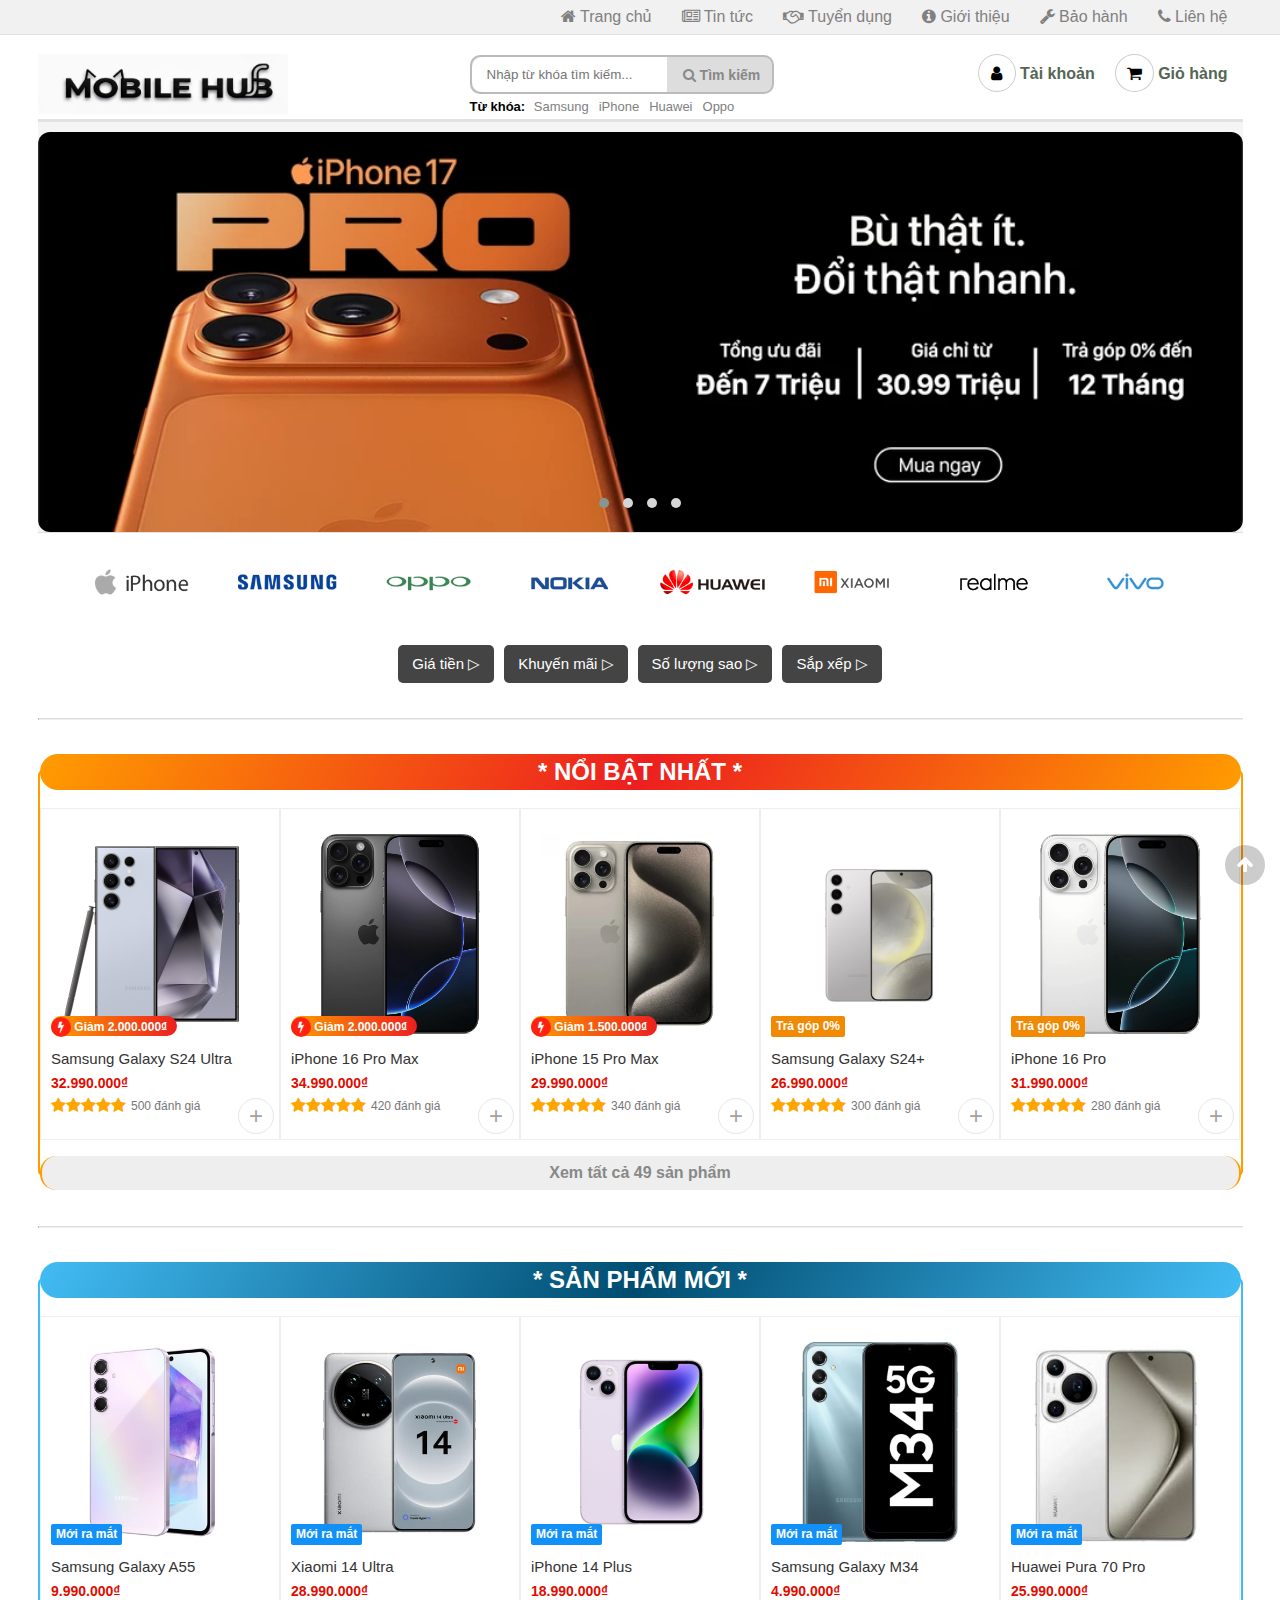
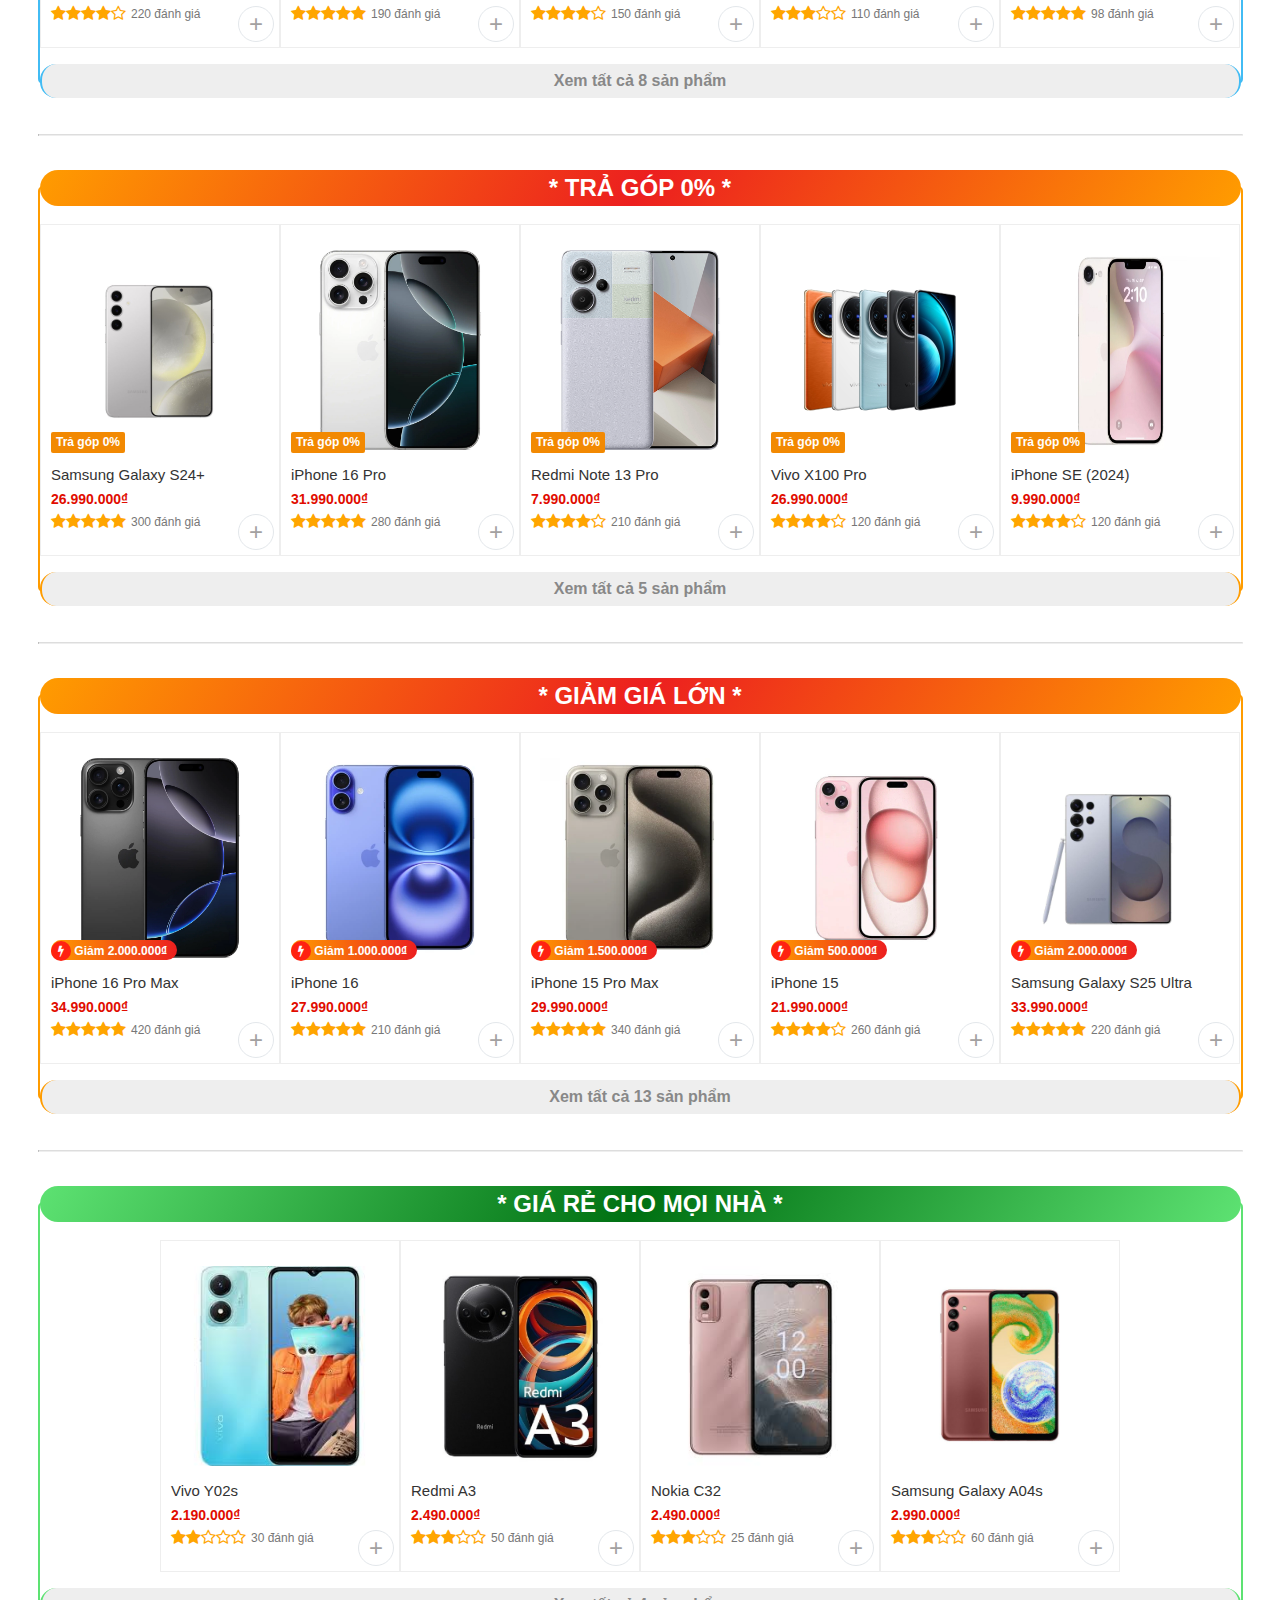
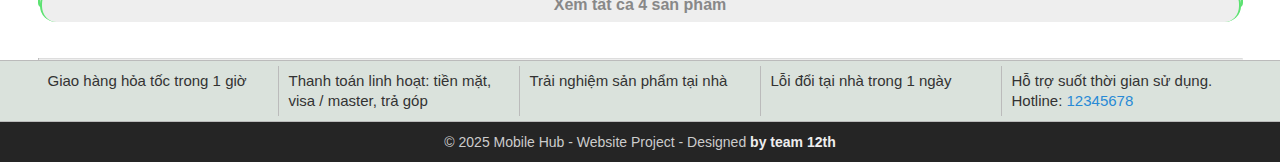
<file: index.html>
<!DOCTYPE html>
<html lang="vi">

<head>
	<meta charset="UTF-8">
	<meta name="viewport" content="width=device-width, initial-scale=1.0">
	<meta http-equiv="X-UA-Compatible" content="ie=edge">

	<title>Thế giới điện thoại Mobile Hub</title>
	<link rel="shortcut icon" href="img/favicon.ico" />

	<!-- Load font awesome icons -->
	<link rel="stylesheet" href="https://cdnjs.cloudflare.com/ajax/libs/font-awesome/4.7.0/css/font-awesome.min.css"
	 crossorigin="anonymous">

	<!-- owl carousel libraries -->
	<link rel="stylesheet" href="js/owlcarousel/owl.carousel.min.css">
	<link rel="stylesheet" href="js/owlcarousel/owl.theme.default.min.css">
	<script src="js/Jquery/Jquery.min.js"></script>
	<script src="js/owlcarousel/owl.carousel.min.js"></script>

	<!-- tidio - live chat -->
	<!-- <script src="//code.tidio.co/bfiiplaaohclhqwes5xivoizqkq56guu.js"></script> -->

	<!-- our files -->
	<!-- css -->
	<link rel="stylesheet" href="css/style.css">
	<link rel="stylesheet" href="css/topnav.css">
	<link rel="stylesheet" href="css/header.css">
	<link rel="stylesheet" href="css/banner.css">
	<link rel="stylesheet" href="css/taikhoan.css">
	<link rel="stylesheet" href="css/trangchu.css">
	<link rel="stylesheet" href="css/home_products.css">
	<link rel="stylesheet" href="css/pagination_phantrang.css">
	<link rel="stylesheet" href="css/footer.css">
	<!-- js -->
	<script src="data/products.js"></script>
	<script src="js/classes.js"></script>
	<script src="js/dungchung.js"></script>
	<script src="js/trangchu.js"></script>

</head>

<body>
	<script> addTopNav(); </script>

	<section>
		<script> addHeader(); </script>

		<div class="banner">
			<div class="owl-carousel owl-theme"></div>
		</div> <!-- End Banner -->

	

		<br>
		<div class="companyMenu group flexContain"></div>

		<div class="flexContain">

			<div class="pricesRangeFilter dropdown">
				<button class="dropbtn">Giá tiền</button>
				<div class="dropdown-content"></div>
			</div>

			<div class="promosFilter dropdown">
				<button class="dropbtn">Khuyến mãi</button>
				<div class="dropdown-content"></div>
			</div>

			<div class="starFilter dropdown">
				<button class="dropbtn">Số lượng sao</button>
				<div class="dropdown-content"></div>
			</div>

			<div class="sortFilter dropdown">
				<button class="dropbtn">Sắp xếp</button>
				<div class="dropdown-content"></div>
			</div>

		</div> <!-- End khung chọn bộ lọc -->

		<div class="choosedFilter flexContain">
			<a id="deleteAllFilter" style="display: none;">
				<h3>Xóa bộ lọc</h3>
			</a>
		</div> <!-- Những bộ lọc đã chọn -->
		<hr>

		<!-- Mặc định mới vào trang sẽ ẩn đi, nế có filter thì mới hiện lên -->
		<div class="contain-products" style="display:none"> 
			<div class="filterName">
				<input type="text" placeholder="Lọc trong trang theo tên..." onkeyup="filterProductsName(this)">
			</div> <!-- End FilterName -->

			<ul id="products" class="homeproduct group flexContain">
				<div id="khongCoSanPham">
					<i class="fa fa-times-circle"></i>
					Không có sản phẩm nào
				</div> <!-- End Khong co san pham -->
			</ul><!-- End products -->

			<div class="pagination"></div>
		</div>

		<!-- Div hiển thị khung sp hot, khuyến mãi, mới ra mắt ... -->
		<div class="contain-khungSanPham" ></div>

	</section> <!-- End Section -->

	<script>
		addContainTaiKhoan(); addPlc();
	</script>

	<div class="footer"><script>addFooter();</script></div>

	<i class="fa fa-arrow-up" id="goto-top-page" onclick="gotoTop()"></i>
</body>

</html>
</file>
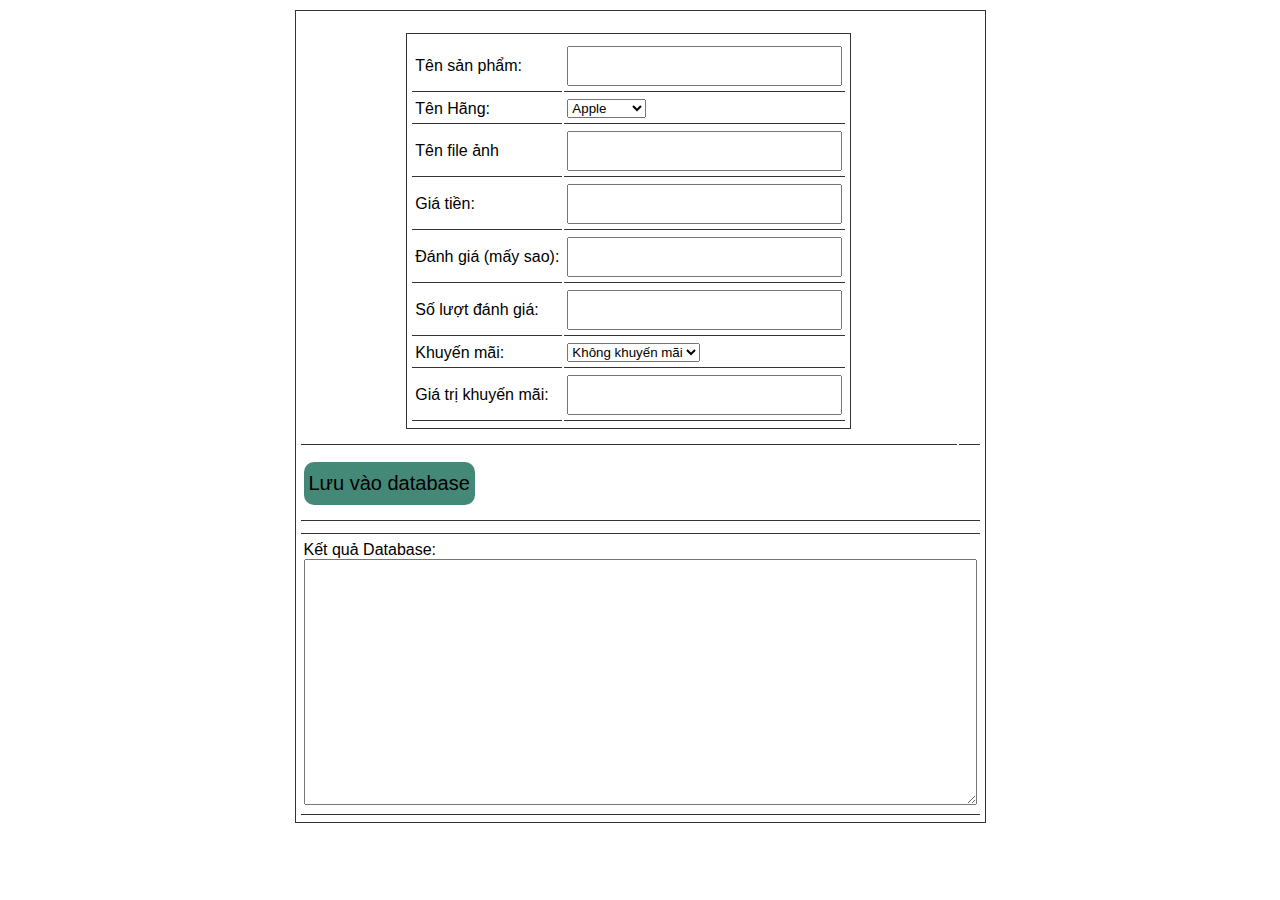
<file: createProductJson.html>
<!DOCTYPE html>
<html lang="en">

<head>
	<meta charset="UTF-8">
	<meta name="viewport" content="width=device-width, initial-scale=1.0">
	<title>Create Product code</title>

	<!-- Load font awesome icons -->
	<link rel="stylesheet" href="https://cdnjs.cloudflare.com/ajax/libs/font-awesome/4.7.0/css/font-awesome.min.css"
	 crossorigin="anonymous">
	<link rel="stylesheet" type="text/css" href="css/style.css">
	<link rel="stylesheet" href="css/header.css">
	<link rel="stylesheet" type="text/css" href="css/home_products.css">

	<script src="data/products.js"></script>
	<script src="js/classes.js"></script>
	<script src="js/dungchung.js"></script>

	<style>
		* { 
			outline: none; 
			font-family: sans-serif; 
		}
		
		table {
			padding: 5px 3px;
			border : 1px solid #333;
			margin: 10px auto;
		}
		td {
			padding: 5px 3px;
			border-bottom: 1pt solid #333;
		}
		input {
			padding: 5px 3px;
			height: 26px;
			font-size: 20px;
		}
		button {
			border-radius: 10px;
			margin: 10px auto;
			font-size: 20px;
			padding: 10px 5px;
			border: none;
			cursor: pointer;
			background: #487;
		}
		button:hover {
			background: #4a7;
		}
		textarea {
			padding: 5px 3px;
			font-size: 16px;
		}
		.homeproduct li {
			width: 250px;
		}
	</style>

	<script>
		// Thêm sản phẩm vào trang
		function addProduct(p, id) {
			promo = new Promo(p.promo.name, p.promo.value); // class Promo
			product = new Product(p.img, p.name, p.price, p.star, p.rateCount, promo); // Class product
			addToWeb(product, id);
		}
		function getResult() {
			var name = document.getElementById('name').value;
			var company = document.getElementById('company').value;
			var img = document.getElementById('img').value;
			var price = document.getElementById('price').value;
			var star = document.getElementById('star').value || 0;
			var rateCount = document.getElementById('rateCount').value || 0;
			var promoName = document.getElementById('promoName').value;
			var promoValue = document.getElementById('promoValue').value;

			if(img.indexOf('http') < 0) {
				img = "img/products/"+ img;	
			}
return {
	"name": name,
	"company": company,
	"img": img,
	"price": price,
	"star": star,
	"rateCount": rateCount,
	"promo": {
		"name": promoName,
		"value": promoValue
	}
};
		}

		function saveToDatabase() {
			var r = getResult();
			if(!r.name || !r.price) {
				alert('Chưa nhập tên hoặc giá tiền');
				return;
			}

			addProduct(r, 'products');
			var textarea = document.getElementById('t_a');
			if(textarea.innerHTML == '')
				textarea.innerHTML += JSON.stringify(r, null, "\t");
			else textarea.innerHTML += ',\n'+JSON.stringify(r, null, "\t");
		}

		function valueChange() {
			document.getElementById('live').innerHTML = '';
			addProduct(getResult(), 'live');
		}

		window.onload = function() {
			var inp = document.getElementsByTagName('input');
			for(var i = 0; i < inp.length; i++) {
				inp[i].onkeyup = valueChange;
			}
			document.getElementById('company').onchange = valueChange;
		}
	</script>

</head>

<body>
	<table>
		<tr>
			<td>
				<table cellpadding="7">
					<tr>
						<td>Tên sản phẩm:</td>
						<td><input id="name" type="text" onchange=""></td>
					</tr>
					<tr>
						<td>Tên Hãng:</td>
						<td>
							<select name="" id="company">
								<option value="Apple">Apple</option>
								<option value="Samsung">Samsung</option>
								<option value="Oppo">Oppo</option>
								<option value="Nokia">Nokia</option>
								<option value="Huawei">Huawei</option>
								<option value="Xiaomi">Xiaomi</option>
								<option value="Realme">Realme</option>
								<option value="Vivo">Vivo</option>
								<option value="Philips">Philips</option>
								<option value="Mobell">Mobell</option>
								<option value="Mobiistar">Mobiistar</option>
								<option value="Itel">Itel</option>
								<option value="Coolpad">Coolpad</option>
								<option value="HTC">HTC</option>
								<option value="Motorola">Motorola</option>
							</select>
						</td>
					</tr>
					<tr>
						<td>Tên file ảnh</td>
						<td><input id="img" type="text"></td>
					</tr>
					<tr>
						<td>Giá tiền:</td>
						<td><input id="price" type="text"></td>
					</tr>
					<tr>
						<td>Đánh giá (mấy sao):</td>
						<td><input id="star" type="text"></td>
					</tr>
					<tr>
						<td>Số lượt đánh giá:</td>
						<td><input id="rateCount" type="text"></td>
					</tr>
					<tr>
						<td>Khuyến mãi:</td>
						<td>
							<select name="km" id="promoName" onchange="valueChange()">
								<option value="">Không khuyến mãi</option>
								<option value="tragop">Trả góp</option>
								<option value="giamgia">Giảm giá</option>
								<option value="moiramat">Mới ra mắt</option>
								<option value="giareonline">Giá rẻ online</option>
							</select>

						</td>
					</tr>
					<tr>
						<td>Giá trị khuyến mãi:</td>
						<td><input id="promoValue" type="text"></td>
					</tr>
				</table>
			</td>

			<td>
				<ul class="homeproduct group flexContain" id="live"></ul>
			</td>
		</tr>
		<tr>
			<td colspan="2">
				<button onclick="saveToDatabase()">Lưu vào database</button>
			</td>
		</tr>
		<tr>
			<td colspan="2">
				<ul class="homeproduct" id="products"></ul>
			</td>
		</tr>
		<tr>
			<td colspan="2">
				<p>Kết quả Database:</p>
				<textarea rows="13" cols="70" id="t_a"></textarea>
			</td>
		</tr>
	</table>

</body>

</html>
</file>
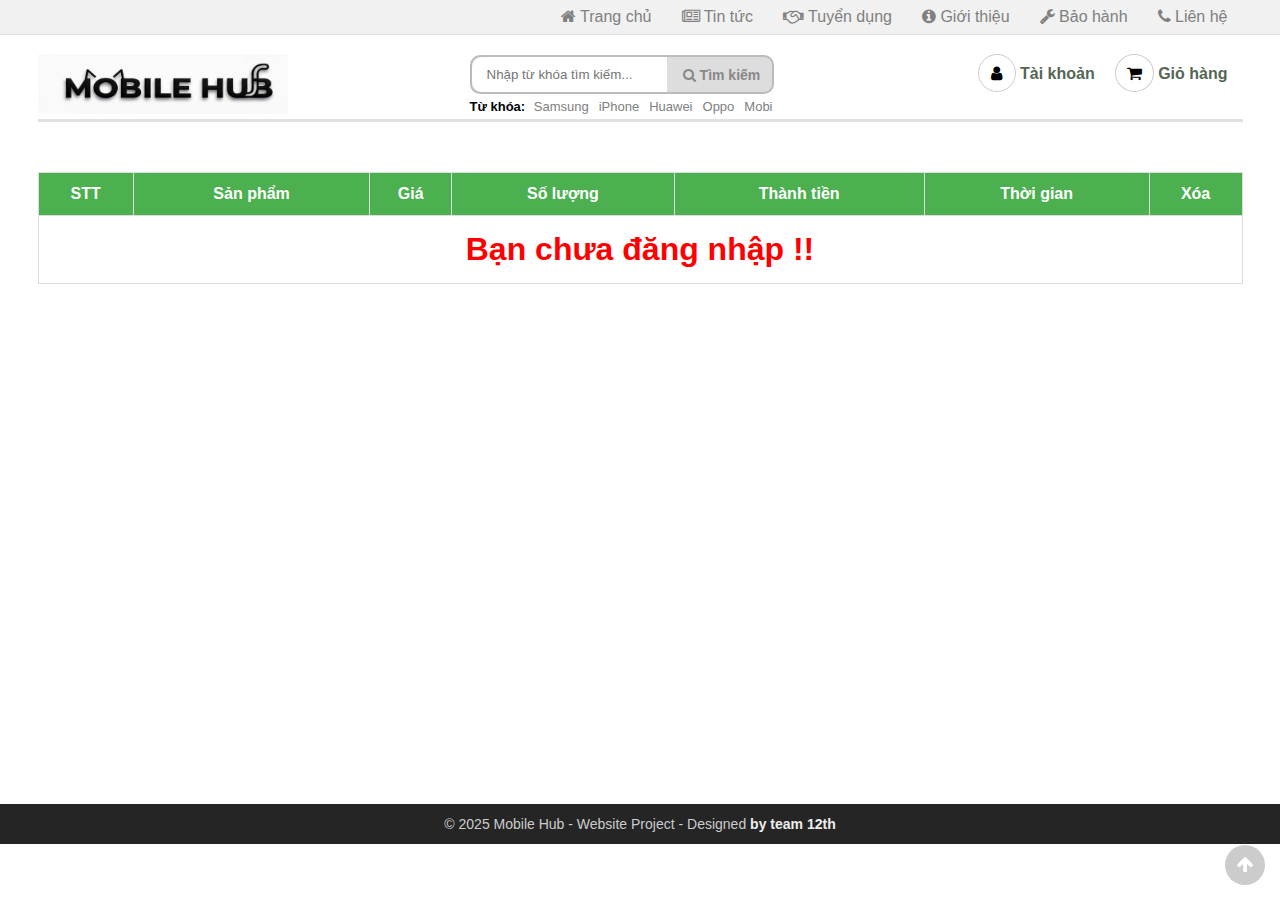
<file: giohang.html>
<!DOCTYPE html>
<html lang="vi">

<head>
	<meta charset="UTF-8">
	<meta name="viewport" content="width=device-width, initial-scale=1.0">
	<meta http-equiv="X-UA-Compatible" content="ie=edge">
	<link rel="shortcut icon" href="img/favicon.ico" />

	<title>Thế giới điện thoại</title>

	<!-- Load font awesome icons -->
	<link rel="stylesheet" href="https://cdnjs.cloudflare.com/ajax/libs/font-awesome/4.7.0/css/font-awesome.min.css"
	 crossorigin="anonymous">

	<!-- our files -->
	<!-- css -->
	<link rel="stylesheet" href="css/style.css">
	<link rel="stylesheet" href="css/topnav.css">
	<link rel="stylesheet" href="css/header.css">
	<link rel="stylesheet" href="css/taikhoan.css">
	<link rel="stylesheet" href="css/gioHang.css">
	<link rel="stylesheet" href="css/footer.css">
	<!-- js -->
	<script src="data/products.js"></script>
	<script src="js/classes.js"></script>
	<script src="js/dungchung.js"></script>
	<script src="js/giohang.js"></script>

</head>

<body>
	<script> addTopNav(); </script>

	<section style="min-height: 85vh">
		<script> addHeader(); </script>

		<table class="listSanPham" > </table>
		
	</section> <!-- End Section -->

	<script>
		addContainTaiKhoan();
	</script>

	<div class="footer"><script>addFooter();</script></div>

	<i class="fa fa-arrow-up" id="goto-top-page" onclick="gotoTop()"></i>
</body>

</html>
</file>
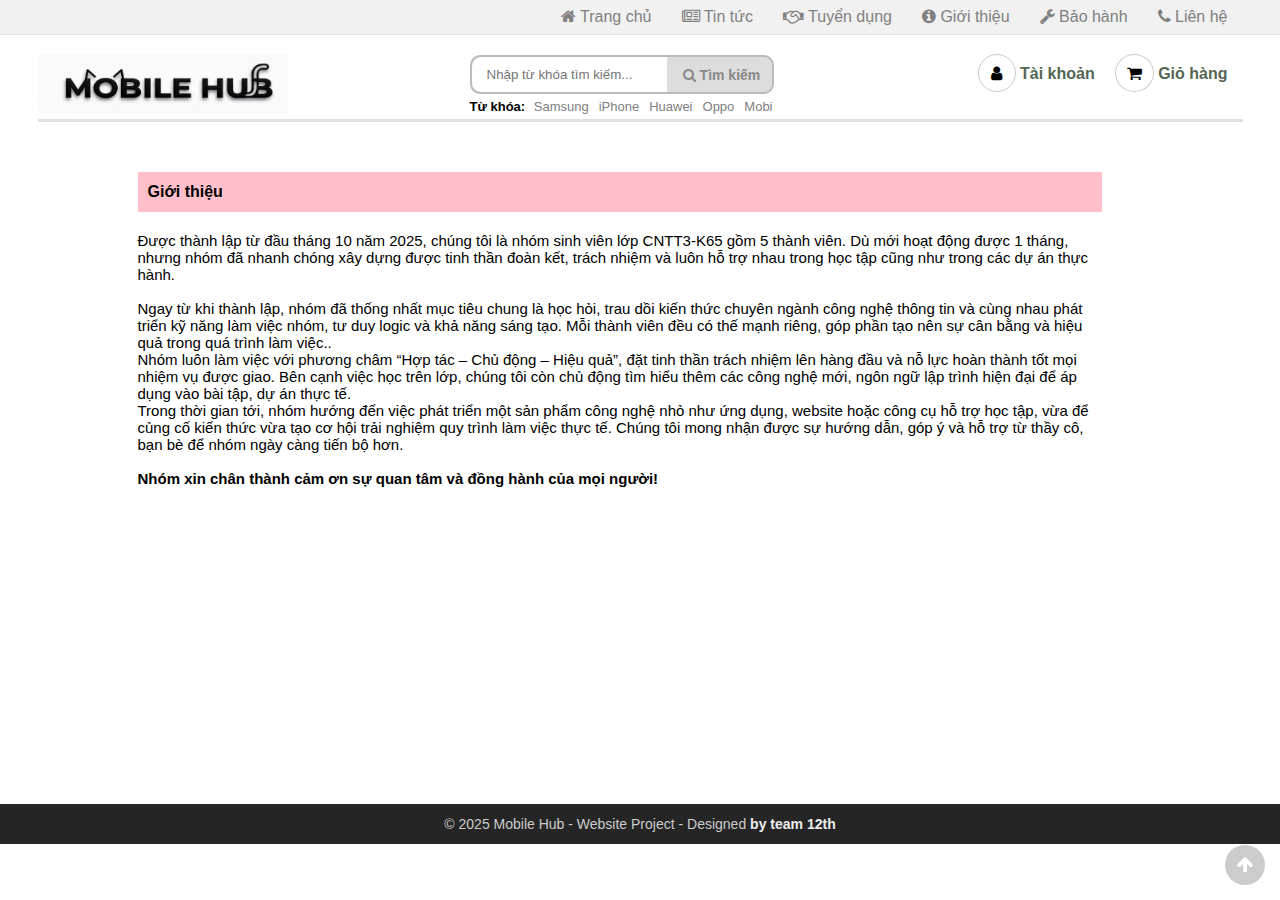
<file: gioithieu.html>
<!DOCTYPE html>
<html lang="vi">

<head>
    <meta charset="UTF-8">
    <meta name="viewport" content="width=device-width, initial-scale=1.0">
    <meta http-equiv="X-UA-Compatible" content="ie=edge">
    <title>Giới thiệu - Thế giới điện thoại</title>
    <link rel="shortcut icon" href="img/favicon.ico" />

    <!-- Load font awesome icons -->
    <link rel="stylesheet" href="https://cdnjs.cloudflare.com/ajax/libs/font-awesome/4.7.0/css/font-awesome.min.css"
        crossorigin="anonymous">
        
    <!-- our files -->
    <!-- css -->
    <link rel="stylesheet" href="css/style.css">
    <link rel="stylesheet" href="css/topnav.css">
    <link rel="stylesheet" href="css/header.css">
    <link rel="stylesheet" href="css/taikhoan.css">
    <link rel="stylesheet" href="css/footer.css">
    <link rel="stylesheet" href="css/gioithieu.css">

    <!-- js -->
    <script src="data/products.js"></script>
	<script src="js/dungchung.js"></script>
    <script>
        window.onload = function () {
            khoiTao();
            // thêm tags (từ khóa) vào khung tìm kiếm
            var tags = ["Samsung", "iPhone", "Huawei", "Oppo", "Mobi"];
            for (var t of tags) addTags(t, "index.html?search=" + t);
        }
    </script>

</head>

<body>
    <script> addTopNav();</script>

    <section style="min-height: 85vh">
        <script> addHeader(); </script>

        <div class="page-gt">
            <h4 class="page-header">
                Giới thiệu
            </h4>
            <div class="page-info">
                <p>Được thành lập từ đầu tháng 10 năm 2025, chúng tôi là nhóm sinh viên lớp CNTT3-K65 gồm 5 thành viên. Dù mới hoạt động được 1 tháng, nhưng nhóm đã nhanh chóng xây dựng được tinh thần đoàn kết, trách nhiệm và luôn hỗ trợ nhau trong học tập cũng như trong các dự án thực hành.
                </p>
                <br />

                    Ngay từ khi thành lập, nhóm đã thống nhất mục tiêu chung là học hỏi, trau dồi kiến thức chuyên ngành công nghệ thông tin và cùng nhau phát triển kỹ năng làm việc nhóm, tư duy logic và khả năng sáng tạo. Mỗi thành viên đều có thế mạnh riêng, góp phần tạo nên sự cân bằng và hiệu quả trong quá trình làm việc..<br />
                    Nhóm luôn làm việc với phương châm “Hợp tác – Chủ động – Hiệu quả”, đặt tinh thần trách nhiệm lên hàng đầu và nỗ lực hoàn thành tốt mọi nhiệm vụ được giao. Bên cạnh việc học trên lớp, chúng tôi còn chủ động tìm hiểu thêm các công nghệ mới, ngôn ngữ lập trình hiện đại để áp dụng vào bài tập, dự án thực tế.<br />
                    Trong thời gian tới, nhóm hướng đến việc phát triển một sản phẩm công nghệ nhỏ như ứng dụng, website hoặc công cụ hỗ trợ học tập, vừa để củng cố kiến thức vừa tạo cơ hội trải nghiệm quy trình làm việc thực tế. Chúng tôi mong nhận được sự hướng dẫn, góp ý và hỗ trợ từ thầy cô, bạn bè để nhóm ngày càng tiến bộ hơn.<br />
                    <br /> <b>Nhóm xin chân thành cảm ơn sự quan tâm và đồng hành của mọi người!</b><br />
                </p>
            </div>
        </div>
    </section>

    <script> addContainTaiKhoan(); </script>

    <div class="footer">
        <script>addFooter();</script>
        
    </div>

    <i class="fa fa-arrow-up" id="goto-top-page" onclick="gotoTop()"></i>
</body>

</html>
</file>
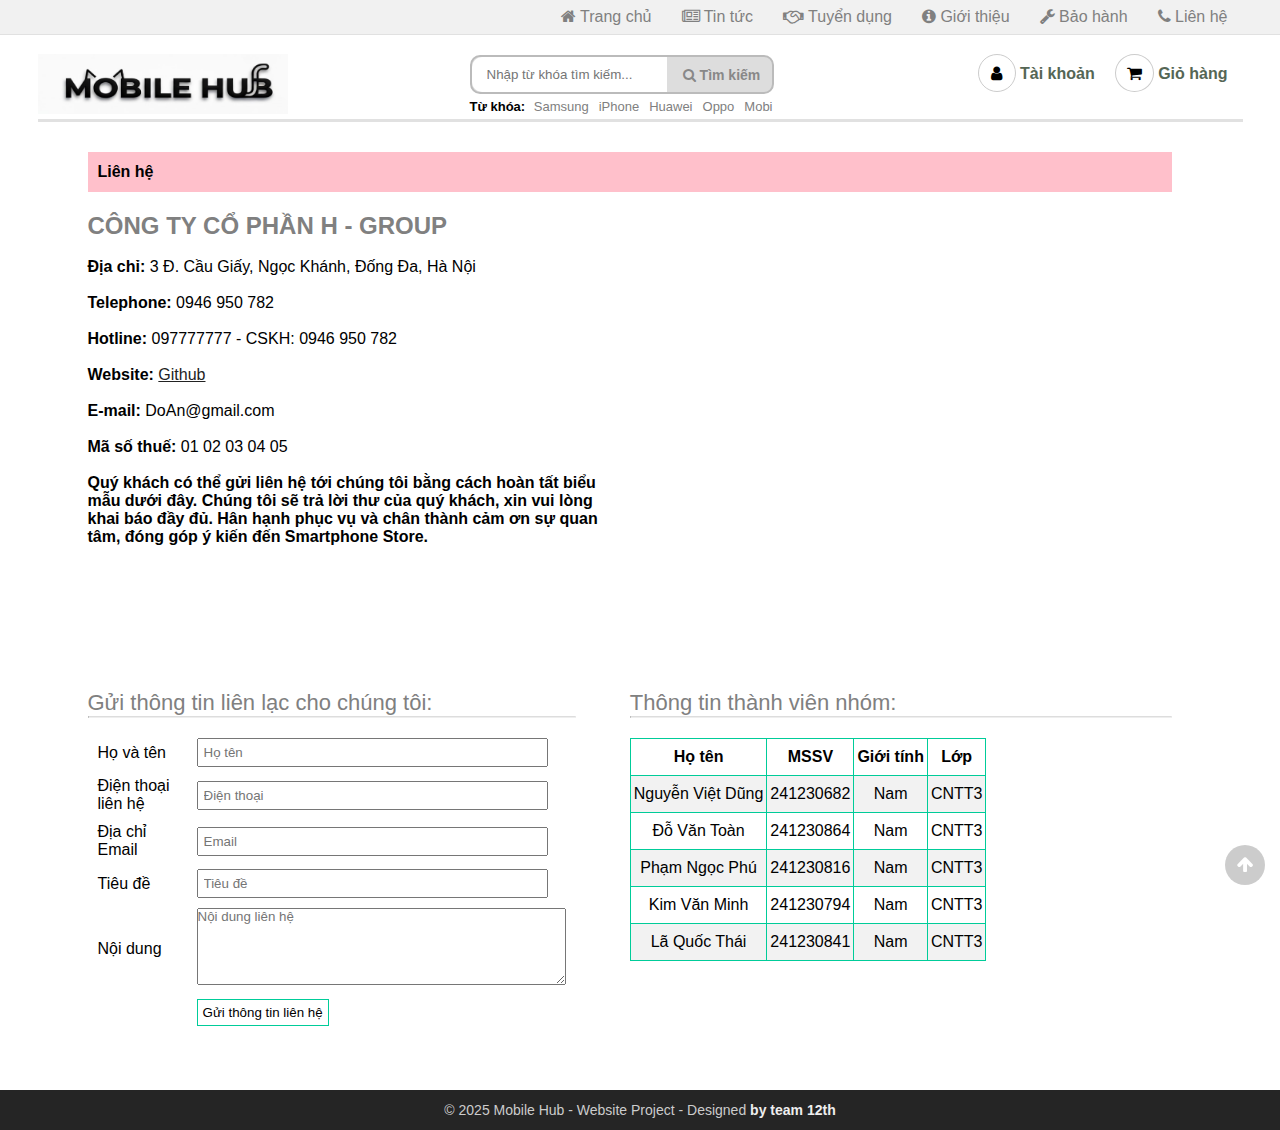
<file: lienhe.html>
<!DOCTYPE html>
<html lang="vi">

<head>
    <meta charset="UTF-8">
    <meta name="viewport" content="width=device-width, initial-scale=1.0">
    <meta http-equiv="X-UA-Compatible" content="ie=edge">
    <title>Liên hệ - Thế giới điện thoại</title>
    <link rel="shortcut icon" href="img/favicon.ico" />

    <!-- Load font awesome icons -->
    <link rel="stylesheet" href="https://cdnjs.cloudflare.com/ajax/libs/font-awesome/4.7.0/css/font-awesome.min.css"
        crossorigin="anonymous">

    <!-- our files -->
    <!-- css -->
    <link rel="stylesheet" href="css/style.css">
    <link rel="stylesheet" href="css/topnav.css">
    <link rel="stylesheet" href="css/header.css">
    <link rel="stylesheet" href="css/taikhoan.css">
    <link rel="stylesheet" href="css/footer.css">
    <link rel="stylesheet" href="css/lienhe.css">

    <!-- js -->
    <script src="data/products.js"></script>
    <script src="js/dungchung.js"></script>
    <script src="js/lienhe.js"></script>

</head>

<body>
    <script> addTopNav();</script>

    <section style="min-height: 85vh">
        <script> addHeader(); </script>

        <div class="body-lienhe">
            <div class="lienhe-header">Liên hệ</div>
            <div class="lienhe-info">
                <div class="info-left">
                    <p>
                        <h2 style="color: gray"> CÔNG TY CỔ PHẦN H - GROUP </h2><br />
                        <b>Địa chỉ:</b> 3 Đ. Cầu Giấy, Ngọc Khánh, Đống Đa, Hà Nội<br /><br />
                        <b>Telephone:</b> 0946 950 782<br /><br />
                        <b>Hotline:</b> 097777777 - CSKH: 0946 950 782<br /><br />
                        <b>Website:</b> <a href="https://github.com/FushiMasterDev/Du-an-Web"> <u>Github</u></a> <br /><br />
                        <b>E-mail:</b> DoAn@gmail.com<br /><br />
                        <b>Mã số thuế:</b> 01 02 03 04 05<br /><br />
                        
                        <b>Quý khách có thể gửi liên hệ tới chúng tôi bằng cách hoàn tất biểu mẫu dưới đây. Chúng tôi
                            sẽ trả lời thư của quý khách, xin vui lòng khai báo đầy đủ. Hân hạnh phục vụ và chân thành
                            cảm ơn sự quan tâm, đóng góp ý kiến đến Smartphone Store.</b>
                    </p>
                </div>
                <div class="info-right">
                    <iframe src="https://www.google.com/maps/embed?pb=!1m18!1m12!1m3!1d3895.221748300253!2d105.80050804201167!3d21.02773312133126!2m3!1f0!2f0!3f0!3m2!1i1024!2i768!4f13.1!3m3!1m2!1s0x3135ab424a50fff9%3A0xbe3a7f3670c0a45f!2zVHLGsOG7nW5nIMSQ4bqhaSBI4buNYyBHaWFvIFRow7RuZyBW4bqtbiBU4bqjaQ!5e1!3m2!1svi!2s!4v1760952855201!5m2!1svi!2s" width="600" height="450" style="border:0;" allowfullscreen="" loading="lazy" referrerpolicy="no-referrer-when-downgrade"></iframe>
                    <br />
                </div>
            </div>
            <div class="lienhe-info">

                <div class="guithongtin">
                    <p style="font-size: 22px; color: gray">Gửi thông tin liên lạc cho chúng tôi: </p>
                    <hr />
                    <form name="formlh" onsubmit="return nguoidung()">
                        <table cellspacing="10px">
                            <tr>
                                <td>Họ và tên</td>
                                <td><input type="text" name="ht" size="40" maxlength="40" placeholder="Họ tên"
                                        autocomplete="off" required></td>
                            </tr>
                            <tr>
                                <td>Điện thoại liên hệ</td>
                                <td><input type="text" name="sdt" size="40" maxlength="11" minlength="10" placeholder="Điện thoại"
                                        required></td>
                            </tr>
                            <tr>
                                <td>Địa chỉ Email</td>
                                <td><input type="email" name="em" size="40" placeholder="Email" autocomplete="off"
                                        required></td>
                            </tr>
                            <tr>
                                <td>Tiêu đề</td>
                                <td><input type="text" name="tde" size="40" maxlength="100" placeholder="Tiêu đề"
                                        required>
                            </tr>
                            <tr>
                                <td>Nội dung</td>
                                <td><textarea name="nd" rows="5" cols="44" maxlength="500" wrap="physical"
                                        placeholder="Nội dung liên hệ" required></textarea></td>
                            </tr>
                            <tr>
                                <td></td>
                                <td><button type="submit">Gửi thông tin liên hệ</button></td>
                            </tr>
                        </table>
                    </form>
                </div>
                <div class="thongtinnhom">
                    <p style="font-size: 22px; color: gray">Thông tin thành viên nhóm: </p>
                    <hr />
                    <table>
                        <tr>
                            <th>Họ tên</th>
                            <th>MSSV</th>
                            <th>Giới tính</th>
                            <th>Lớp</th>
                        </tr>
                        <script>
                            var thongtin = [
                                ["Nguyễn Việt Dũng", "241230682", "Nam", "CNTT3", "%"],
                                ["Đỗ Văn Toàn", "241230864", "Nam", "CNTT3", "%"],
                                ["Phạm Ngọc Phú", "241230816", "Nam", "CNTT3", "%"],
                                ["Kim Văn Minh", "241230794", "Nam", "CNTT3", "%"],
                                ["Lã Quốc Thái", "241230841", "Nam", "CNTT3", "%"]
                            ]
                            for (var i = 0; i < thongtin.length; i++) {
                                document.write(
                                    `
                                    <tr>
                                        <td>` +
                                    thongtin[i][0] + `</td>
                                        <td>` +
                                    thongtin[i][1] + `</td>
                                        <td>` +
                                    thongtin[i][2] + `</td>
                                        <td>` +
                                    thongtin[i][3] + `</td>
                                    </tr>
                                `
                                )
                            }
                        </script>
                    </table>
                </div>

            </div>
        </div>
    </section>

    <script>
        addContainTaiKhoan();
    </script>

    <div class="footer">
        <script>
            addFooter();
        </script>

    </div>

    <i class="fa fa-arrow-up" id="goto-top-page" onclick="gotoTop()"></i>

</body>

</html>
</file>
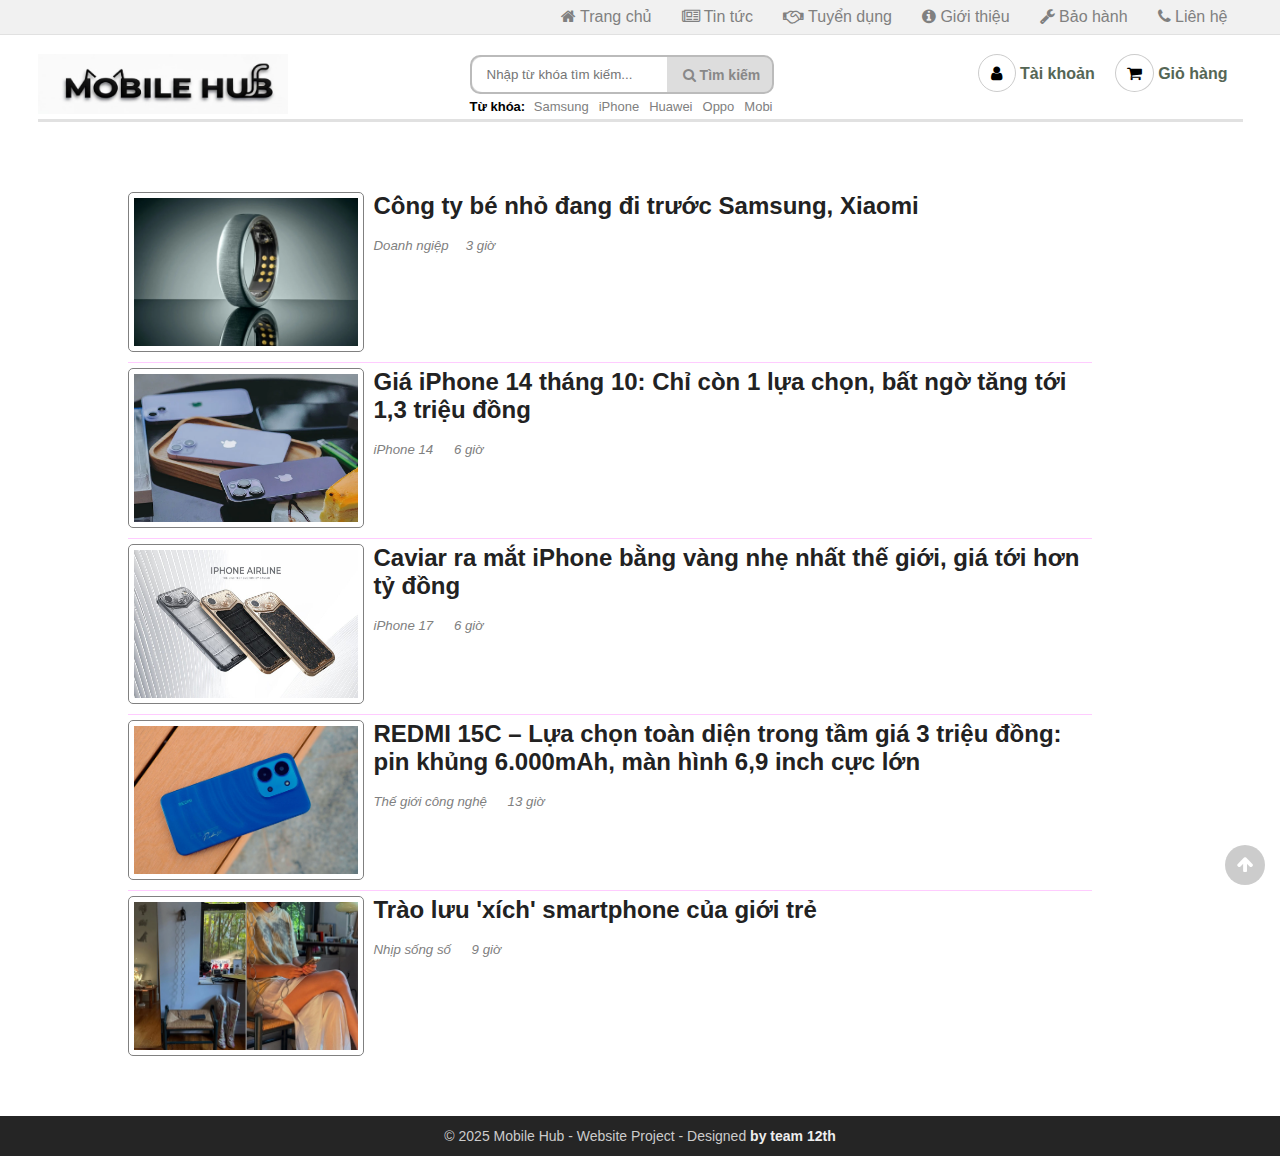
<file: tintuc.html>
<!DOCTYPE html>
<html lang="vi">

<head>
    <meta charset="UTF-8">
    <meta name="viewport" content="width=device-width, initial-scale=1.0">
    <meta http-equiv="X-UA-Compatible" content="ie=edge">
    <title>Tin tức - Thế giới điện thoại</title>
    <link rel="shortcut icon" href="img/favicon.ico" />

    <!-- Load font awesome icons -->
    <link rel="stylesheet" href="https://cdnjs.cloudflare.com/ajax/libs/font-awesome/4.7.0/css/font-awesome.min.css"
        crossorigin="anonymous">

    <!-- our files -->
    <!-- css -->
    <link rel="stylesheet" href="css/style.css">
    <link rel="stylesheet" href="css/topnav.css">
    <link rel="stylesheet" href="css/header.css">
    <link rel="stylesheet" href="css/taikhoan.css">
    <link rel="stylesheet" href="css/footer.css">
    <link rel="stylesheet" href="css/tintuc.css">

    <!-- js -->
    <script src="data/products.js"></script>
	<script src="js/dungchung.js"></script>
    <script>
        window.onload = function () {
            khoiTao();
            // thêm tags (từ khóa) vào khung tìm kiếm
            var tags = ["Samsung", "iPhone", "Huawei", "Oppo", "Mobi"];
            for (var t of tags) addTags(t, "index.html?search=" + t);
        }
    </script>

</head>

<body>
    <script> addTopNav();</script>

    <section style="min-height: 85vh">
        <script> addHeader(); </script>

        <div class="body-tintuc">
            <div class="tintuc-info">
                <a href="https://znews.vn/chiec-nhan-be-nho-dinh-hinh-de-che-ty-usd-post1595052.html" target="_blank">
                    <img src="img/tintuc/congty.jpg">
                    <h2>Công ty bé nhỏ đang đi trước Samsung, Xiaomi</h2>
                </a>
                <br/>
                <h5>Doanh ngiệp &emsp;3 giờ</h5>
            </div>
            <div class="tintuc-info">
                <a href="https://www.24h.com.vn/thoi-trang-hi-tech/gia-iphone-14-thang-10-chi-con-1-lua-chon-bat-ngo-tang-toi-13-trieu-dong-c407a1707337.html" target="_blank">
                    <img src="img/tintuc/tintuc2.png">
                    <h2>Giá iPhone 14 tháng 10: Chỉ còn 1 lựa chọn, bất ngờ tăng tới 1,3 triệu đồng</h2>
                </a>
                <br/>
                <h5>iPhone 14 &emsp; 6 giờ</h5>
            </div>
            <div class="tintuc-info">
                <a href="https://www.24h.com.vn/thoi-trang-hi-tech/caviar-ra-mat-iphone-bang-vang-nhe-nhat-the-gioi-gia-toi-hon-ty-dong-c407a1707582.html" target="_blank">
                    <img src="img/tintuc/ipvang.jpg">
                    <h2>Caviar ra mắt iPhone bằng vàng nhẹ nhất thế giới, giá tới hơn tỷ đồng</h2>
                </a>
                <br/>
                <h5>iPhone 17 &emsp; 6 giờ</h5>
            </div>
            <div class="tintuc-info">
                <a href="https://www.24h.com.vn/the-gioi-cong-nghe/redmi-15c-lua-chon-toan-dien-trong-tam-gia-3-trieu-dong-pin-khung-6000mah-man-hinh-69-inch-cuc-lon-c674a1706751.html" target="_blank">
                    <img src="img/tintuc/redmi15c.jpg">
                    <h2>REDMI 15C – Lựa chọn toàn diện trong tầm giá 3 triệu đồng: pin khủng 6.000mAh, màn hình 6,9 inch cực lớn</h2>
                </a>
                <br/>
                <h5>Thế giới công nghệ &emsp; 13 giờ</h5>
            </div>
            <div class="tintuc-info" style="border-bottom: 0;">
                <a href="https://vnexpress.net/trao-luu-xich-smartphone-cua-gioi-tre-4951382.html" target="_blank">
                    <img src="img/tintuc/xichdienthoaiwebp.webp" height="148px" width="224px;">
                    <h2>Trào lưu 'xích' smartphone của giới trẻ</h2>
                </a>
                <br/>
                <h5>Nhịp sống số &emsp; 9 giờ</h5>
            </div> 

        </div>

    </section>

    <script> addContainTaiKhoan(); </script>

    <div class="footer">
        <script>addFooter();</script>
        
    </div>

    <i class="fa fa-arrow-up" id="goto-top-page" onclick="gotoTop()"></i>

</body>

</html>
</file>
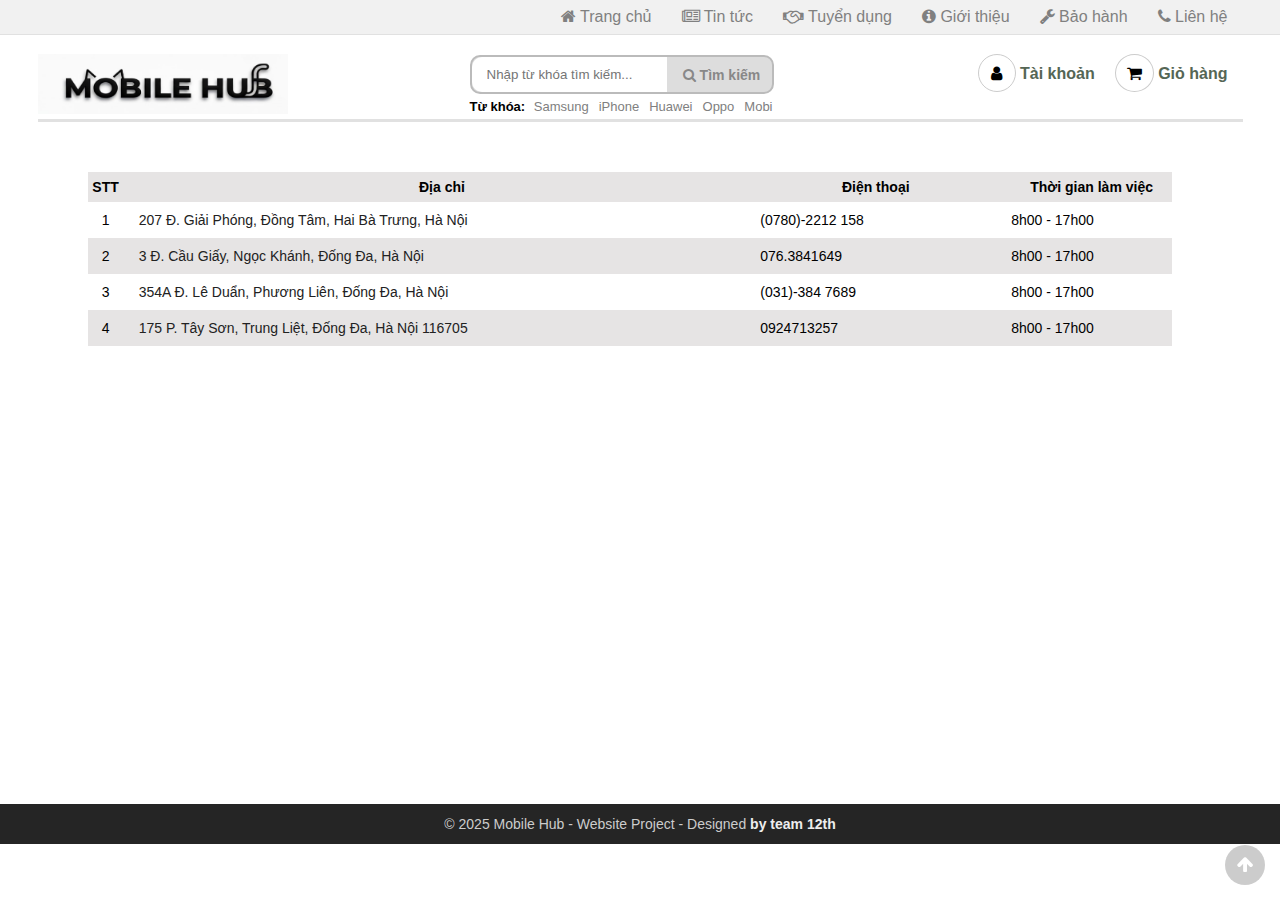
<file: trungtambaohanh.html>
<!DOCTYPE html>
<html lang="vi">
<head>
    <meta charset="UTF-8">
    <meta name="viewport" content="width=device-width, initial-scale=1.0">
    <meta http-equiv="X-UA-Compatible" content="ie=edge">
    <title>Trung tâm bảo hành - Thế giới điện thoại</title>
    <link rel="shortcut icon" href="img/favicon.ico" />

    <!-- Load font awesome icons -->
    <link rel="stylesheet" href="https://cdnjs.cloudflare.com/ajax/libs/font-awesome/4.7.0/css/font-awesome.min.css"
        crossorigin="anonymous">

    <!-- our files -->
    <!-- css -->
    <link rel="stylesheet" href="css/style.css">
    <link rel="stylesheet" href="css/topnav.css">
    <link rel="stylesheet" href="css/header.css">
    <link rel="stylesheet" href="css/taikhoan.css">
    <link rel="stylesheet" href="css/footer.css">
    <link rel="stylesheet" href="css/baohanh.css">
    <!-- js -->
    <script src="data/products.js"></script>
	<script src="js/dungchung.js"></script>

    <script>
        window.onload = function () {
            khoiTao();
            // thêm tags (từ khóa) vào khung tìm kiếm
            var tags = ["Samsung", "iPhone", "Huawei", "Oppo", "Mobi"];
            for (var t of tags) addTags(t, "index.html?search=" + t);
        }
    </script>
</head>

<body>

    <script>addTopNav();</script>

    <section style="min-height: 85vh">
        <script>addHeader();</script>

        <table>
            <tr>
                <td colspan="4" class="header-table">
       
                </td>
            </tr>
            <tr>
                <th class="col1">STT</th>
                <th class="col2">Địa chỉ</th>
                <th class="col3">Điện thoại</th>
                <th class="col4">Thời gian làm việc</th>
            </tr>

            <script>
                var trungtam = [
                    ["207 Đ. Giải Phóng, Đồng Tâm, Hai Bà Trưng, Hà Nội"        , "(0780)-2212 158" , "8h00 - 17h00"],
                    ["3 Đ. Cầu Giấy, Ngọc Khánh, Đống Đa, Hà Nội"               , "076.3841649"     , "8h00 - 17h00"],
                    ["354A Đ. Lê Duẩn, Phương Liên, Đống Đa, Hà Nội"            , "(031)-384 7689"  , "8h00 - 17h00"],
                    ["175 P. Tây Sơn, Trung Liệt, Đống Đa, Hà Nội 116705"       , "0924713257"      , "8h00 - 17h00"],
                ]

                for (var i = 0; i < trungtam.length; i++) {
                    var link = 'https://maps.google.com/maps?q=' + trungtam[i][0];
                    document.write(`
                        <tr>
                            <td class="col1">` + (i + 1) + `</td>
                            <td class="col2"> 
                                <a href="`+link+`" target="_blank" title="Xem bản đồ">
                                    ` + trungtam[i][0] +`
                                </a>
                            </td>
                            <td class="col3">` + trungtam[i][1] +`</td>
                            <td class="col4">` + trungtam[i][2] +`</td>
                        </tr>
                    `)
                }
            </script>
        </table>

    </section>

    <script>addContainTaiKhoan(); </script>

    <div class="footer">
            <script>addFooter();</script>
    </div>

    <i class="fa fa-arrow-up" id="goto-top-page" onclick="gotoTop()"></i>

</body>

</html>
</file>
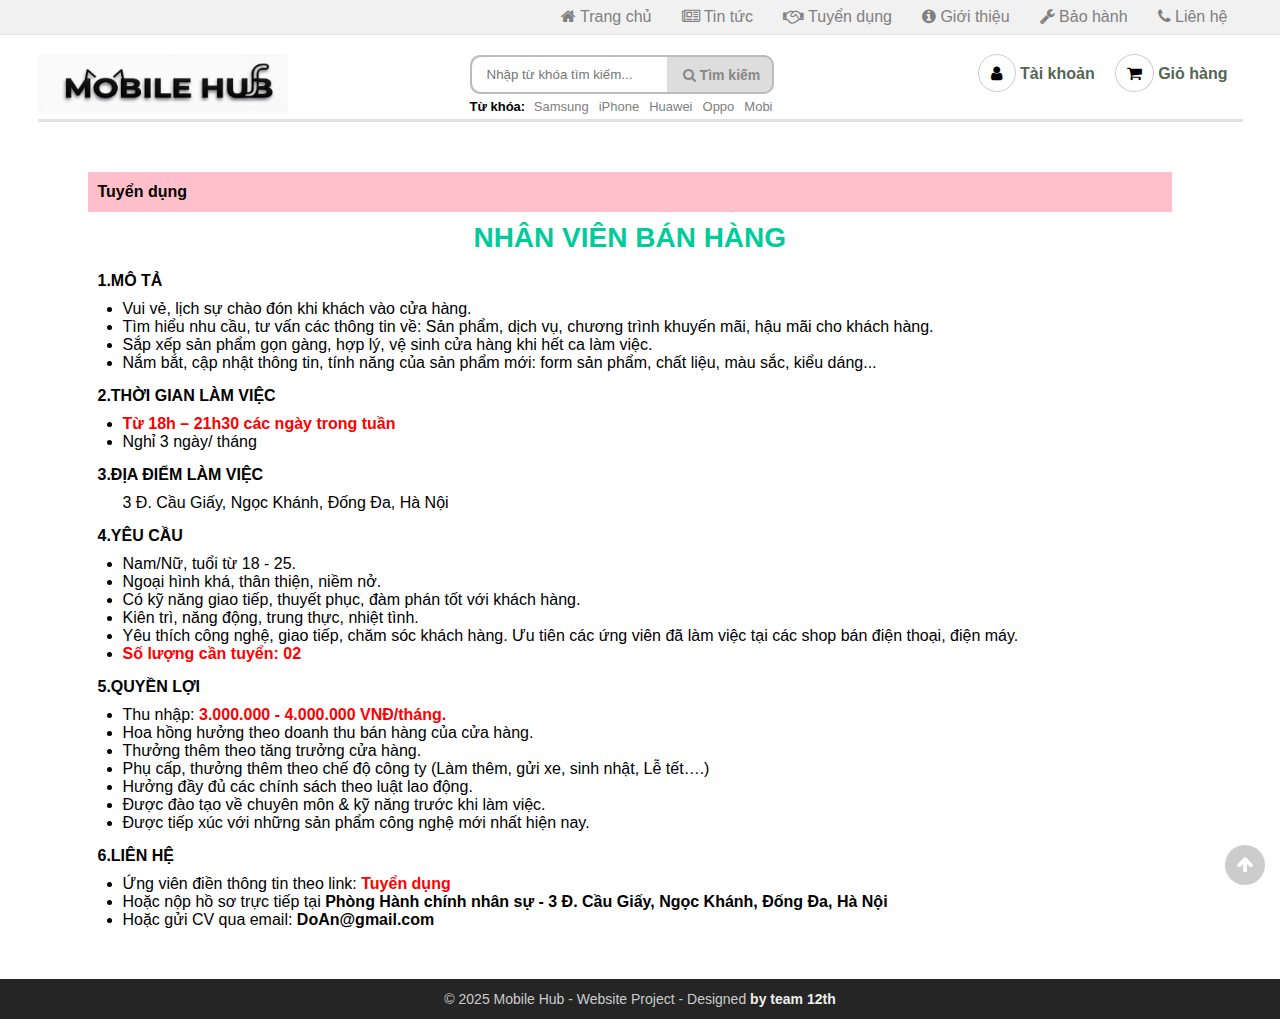
<file: tuyendung.html>
<!DOCTYPE html>
<html lang="en">

<head>
    <meta charset="UTF-8">
    <meta name="viewport" content="width=device-width, initial-scale=1.0">
    <meta http-equiv="X-UA-Compatible" content="ie=edge">
    <title>Tuyển dụng - Thế giới điện thoại</title>
    <link rel="shortcut icon" href="img/favicon.ico" />

    <!-- Load font awesome icons -->
    <link rel="stylesheet" href="https://cdnjs.cloudflare.com/ajax/libs/font-awesome/4.7.0/css/font-awesome.min.css"
        crossorigin="anonymous">

    <!-- our files -->
    <!-- css -->
    <link rel="stylesheet" href="css/style.css">
    <link rel="stylesheet" href="css/topnav.css">
    <link rel="stylesheet" href="css/header.css">
    <link rel="stylesheet" href="css/taikhoan.css">
    <link rel="stylesheet" href="css/footer.css">
    <link rel="stylesheet" href="css/tuyendung.css">

    <!-- js -->
    <script src="data/products.js"></script>
	<script src="js/dungchung.js"></script>
    <script>
        window.onload = function () {
            khoiTao();
            // thêm tags (từ khóa) vào khung tìm kiếm
            var tags = ["Samsung", "iPhone", "Huawei", "Oppo", "Mobi"];
            for (var t of tags) addTags(t, "index.html?search=" + t);
        }
    </script>

</head>

<body>
    <script> addTopNav();</script>

    <section style="min-height: 85vh">
        <script> addHeader(); </script>

        <div class="body-tuyendung">
            <div class="tuyendung-header">Tuyển dụng</div>
            <div class="tuyendung-info">
                <h1 class="tieude">NHÂN VIÊN BÁN HÀNG</h1><br/>

                <b>1.MÔ TẢ</b>
                <ul class="tuyendung-noidung">
                    <li>Vui vẻ, lịch sự chào đón khi khách vào cửa hàng.</li>
                    <li>
                        Tìm hiểu nhu cầu, tư vấn các thông tin về: Sản phẩm, dịch vụ, chương trình khuyến mãi, hậu mãi cho khách hàng.
                    </li>
                    <li>Sắp xếp sản phẩm gọn gàng, hợp lý, vệ sinh cửa hàng khi hết ca làm việc.</li>
                    <li>Nắm bắt, cập nhật thông tin, tính năng của sản phẩm mới: form sản phẩm, chất liệu, màu sắc, kiểu dáng...</li>
                </ul>

                <b>2.THỜI GIAN LÀM VIỆC</b>
                <ul class="tuyendung-noidung">
                    <li><span>Từ 18h – 21h30 các ngày trong tuần</span></li>
                    <li>Nghỉ 3 ngày/ tháng</li>
                </ul>

                <b>3.ĐỊA ĐIỂM LÀM VIỆC</b>
                <ul class="tuyendung-noidung">
                    <span>3 Đ. Cầu Giấy, Ngọc Khánh, Đống Đa, Hà Nội</span>
                </ul>

                <b>4.YÊU CẦU</b>
                <ul class="tuyendung-noidung">
                    <li>Nam/Nữ, tuổi từ 18 - 25.</li>
                    <li>Ngoại hình khá, thân thiện, niềm nở.</li>
                    <li>Có kỹ năng giao tiếp, thuyết phục, đàm phán tốt với khách hàng.</li>
                    <li>Kiên trì, năng động, trung thực, nhiệt tình.</li>
                    <li>Yêu thích công nghệ, giao tiếp, chăm sóc khách hàng. Ưu tiên các ứng viên đã làm việc tại các shop bán điện thoại, điện máy.</li>
                    <li><span>Số lượng cần tuyển: 02</span></li>
                </ul>

                <b>5.QUYỀN LỢI</b>
                <ul class="tuyendung-noidung">
                    <li>Thu nhập: <span>3.000.000 - 4.000.000 VNĐ/tháng.</span></li>
                    <li>Hoa hồng hưởng theo doanh thu bán hàng của cửa hàng.</li>
                    <li>Thưởng thêm theo tăng trưởng cửa hàng.</li>
                    <li>Phụ cấp, thưởng thêm theo chế độ công ty (Làm thêm, gửi xe, sinh nhật, Lễ tết….)</li>
                    <li>Hưởng đầy đủ các chính sách theo luật lao động.</li>
                    <li>Được đào tạo về chuyên môn & kỹ năng trước khi làm việc.</li>
                    <li>Được tiếp xúc với những sản phẩm công nghệ mới nhất hiện nay.</li>
                </ul>

                <b>6.LIÊN HỆ</b>
                <ul class="tuyendung-noidung">
                    <li>Ứng viên điền thông tin theo link: 
                        <a href="https://docs.google.com/forms/d/e/1FAIpQLSdNjF8wP7v7ocBDVRUFGqRCHrV0lNPky33Sn3GXVgSVYe7dMA/viewform" target="_blank">
                            <span>Tuyển dụng</span>
                        </a>
                    </li>
                    <li>Hoặc nộp hồ sơ trực tiếp tại <b>Phòng Hành chính nhân sự - 3 Đ. Cầu Giấy, Ngọc Khánh, Đống Đa, Hà Nội</b></li>
                    <li>Hoặc gửi CV qua email:<b> DoAn@gmail.com</b></li>
                </ul>
            </div>
        </div>

    </section>

    <script> addContainTaiKhoan() </script>

    <div class="footer">
        <script>addFooter();</script>
        
    </div>

    <i class="fa fa-arrow-up" id="goto-top-page" onclick="gotoTop()"></i>
</body>

</html>
</file>
<file: css/style.css>
* {
    margin: 0;
    padding: 0;
    outline: none;
    font-family: Arial, Helvetica, sans-serif;
}

body,
html {
    min-width: 1024px;

}

a {
    text-decoration: none;
    color: #222;
}

.clear {
    clear: both;
    line-height: 0;
}

/* căn giữa section, và set độ rộng lớn nhất là 1200px */
section {
    max-width: 1205px;
    margin: 0 auto;
}

hr {
    color: #ddd;
    background-color: #ddd;
    border-top: 1px solid #ddd;
}

.flexContain {
    display: -webkit-box;
    display: -ms-flexbox;
    display: flex;
    -ms-flex-wrap: wrap;
    flex-wrap: wrap;
    -webkit-box-orient: horizontal;
    -webkit-box-direction: normal;
    -ms-flex-direction: row;
    flex-direction: row;
    -webkit-box-pack: center;
    -ms-flex-pack: center;
    justify-content: center;
}

/* Use for auto clear float */
/* ====== https://css-tricks.com/snippets/css/clear-fix/ ======== */
.group:before,
.group:after {
    content: "";
    display: table;
}

.group:after {
    clear: both;
}

.group {
    zoom: 1;
    /* For IE 6/7 (trigger hasLayout) */
}

/* =========   Alert ===============*/
#alert {
    z-index: 200; /* luôn trên cùng (đè lên những thứ khác) */
    display: block;
    position: fixed;
    bottom: 40px;
    right: 5px;
    padding: 20px;
    background-color: #111;
    opacity: 0;
    color: white;
    font-weight: bold;
    -webkit-transition: 0.3s;
    -o-transition: 0.3s;
    transition: 0.3s;
}

#closebtn {
    margin-left: 15px;
    color: white;
    font-weight: bold;
    float: right;
    font-size: 22px;
    line-height: 20px;
    -webkit-transition: 0.3s;
    -o-transition: 0.3s;
    transition: 0.3s;
}

/* ===== End clear float ====== */

#goto-top-page {
    position: fixed;
    bottom: 15px;
    right: 15px;
    z-index: 100;
    background: rgba(0, 0, 0, .2);
    color: #fff;
    font-size: 18px;
    border-radius: 50%;
    width: 40px;
    height: 40px;
    line-height: 40px;
    text-align: center;
    cursor: pointer;
    transition-duration: .2s;
}
#goto-top-page:hover {
    background: rgba(0, 0, 0, .7);
    width: 50px;
    height: 50px;
    line-height: 50px;
}

/* ========= ScrollBar ============ */
::-webkit-scrollbar {
    width: .7em;
    height: .7em;
}

::-webkit-scrollbar-track {
    background: #eee;
}

::-webkit-scrollbar-thumb {
    background: #999;
}

::-webkit-scrollbar-thumb:hover {
    background: #bbb;
}

/* ==================== css thêm , chưa sử dụng ========================= */
/* tooltip https://www.w3schools.com/howto/tryit.asp?filename=tryhow_js_copy_clipboard2 */
.tooltip {
    position: absolute;
    display: inline-block;
    bottom: 5px;
    right: 5px;
}

.tooltip .tooltiptext {
    visibility: hidden;
    width: 140px;
    background-color: #555;
    color: #fff;
    text-align: center;
    border-radius: 6px;
    padding: 5px;
    position: absolute;
    z-index: 21;
    bottom: 150%;
    left: 50%;
    margin-left: -75px;
    opacity: 0;
    transition: opacity 0.3s;
}

.tooltip .tooltiptext::after {
    content: "";
    position: absolute;
    top: 100%;
    left: 50%;
    margin-left: -5px;
    border-width: 5px;
    border-style: solid;
    border-color: #555 transparent transparent transparent;
}

.tooltip:hover .tooltiptext {
    visibility: visible;
    opacity: 1;
}

/* animation ping from thegioididong */
.dot {
    width: 10px;
    height: 10px;
    background-color: #f33;
    border-radius: 100%;
    display: block;
}

.dot .ping {
    border: 1px solid #f33;
    width: 10px;
    height: 10px;
    opacity: 1;
    background-color: rgba(238, 46, 36, .2);
    border-radius: 100%;
    -webkit-animation-duration: 1.25s;
    animation-duration: 1.25s;
    -webkit-animation-name: sonar;
    animation-name: sonar;
    -webkit-animation-iteration-count: infinite;
    animation-iteration-count: infinite;
    -webkit-animation-timing-function: linear;
    animation-timing-function: linear;
    display: block;
    margin: -1px 0 0 -1px;
}

@keyframes sonar {
    0% {
        opacity: 1;
        -webkit-transform: scale(1);
        transform: scale(1)
    }

    100% {
        -webkit-transform: scale(3);
        transform: scale(3);
        opacity: 0
    }
}
</file>
<file: css/topnav.css>
/* Top Navigation */
	.top-nav {
		display: inline-block;
		background: #f1f1f1;
		width: 100%;
		border-bottom: 1px #e1e1e1 solid;
	}

	/* Social Icon */
		.social-top-nav {
			float: left;
			display: table;
		}
		.social-top-nav a {
			display: table-cell;
			padding: 5px;
			text-align: center;
			font-size: 13px;
			height: 2em;
			width: 2em;
			line-height: 2em;
			color: gray;
			background-color: #f1f1f1;
			transition-duration: .2s;
		}
		/* hightlight icon fb, google, youtube .... when hover */
		.social-top-nav a:hover { color: #fff; }
		.fa-facebook:hover { background: #3B5998; }
		.fa-twitter:hover { background: #55ACEE; }
		.fa-google:hover { background: #dd4b39; }
		.fa-youtube:hover { background: #bb0000; }
	/* ======= End Social Icon ======= */

	/* Quick link */
		.top-nav-quicklink {
			float: right;
		}
		.top-nav-quicklink li {
			display: inline-block;
			font-size: 1em;
			color: gray;
		}
		.top-nav-quicklink li a {
			display: block;
			color: gray;
			padding: 8px 15px;
			transition-duration: .15s;
		}
		.top-nav-quicklink li a:hover {
			padding-top: 4px; 
			border-bottom: 4px solid #000;
			color: #000;
		}
		.top-nav-quicklink li a:hover i {
			color: Dodgerblue;
		}
	/* ======= End quick link ======= */
/* ======= End Top navigation ======= */
</file>
<file: css/header.css>
/* Header */
	.header {
		position: sticky;
		position: -webkit-sticky; /* Safari */
		top: 0;
		z-index: 12;
		background-color: white;
		padding: 15px 0 5px 0 ;
		border-bottom: 3px solid #e1e1e1;
	}

	/* Logo */
		.header .logo {
			width: 250px;
			height: 60px;
			float: left;
			transition-duration: .1s;
		}
		.header .logo:hover {
			transform: scale(1.05)
		}
		.header .logo img {
			width: 100%;
			height: 100%;
			vertical-align: middle;
		}
	/* ======= End logo ======== */

	/* Content */
		.header .content{
			/* tru width cua logo */
			width: calc(100% - 250px);
			float: left;
		}

		/* Search */
			.search-header {
				float: left;
			}

			form.input-search {
				margin-left: 20px;
				background: #ddd;
				border: 2px solid #bbb;
				border-radius: 10px;
				height: 35px;
				width: 300px;
				/* điều chỉnh width của ô tìm kiếm trên header ở đây */
			}
			.input-search input {
				float: left;
				padding-left: 15px;
				border: none;
				border-radius: 10px 0 0 10px;
				height: 100%;
				width: calc(100% - 100px - 20px);
				/* 100 la width button, 20 la padding button */
			}
			.input-search button {
				float: right;
				font-size: 14px;
				font-weight: bold;
				padding: 0 10px;
				color: #888;
				background: none;
				width: 100px;
				height: 100%;
				border: none;
				cursor: pointer;
				-webkit-transition-duration: .3s;
				     -o-transition-duration: .3s;
				        transition-duration: .3s;
			}
			.input-search button:hover {
				color: #000;
			}

			.tags {
				margin: 5px 0 0 20px;
				font-size: 13px;
			}
			.tags a {
				color: gray;
				padding: 0 5px;
			}
			.tags a:hover {
				color: black;
				text-decoration: underline;
			}

			/* W3 school autocomplete */
				.autocomplete {
					/*the container must be positioned relative:*/
					position: relative;
					height: 100%;
				}
				.autocomplete-items {
					position: absolute;
					border: 1px solid #d4d4d4;
					border-bottom: none;
					border-top: none;
					z-index: 99;
					/*position the autocomplete items to be the same width as the container:*/
					top: 100%;
					left: 0;
					right: 0;
				}
				.autocomplete-items div {
					padding: 10px;
					cursor: pointer;
					background-color: #fff; 
					border-bottom: 1px solid #d4d4d4; 
				}
				.autocomplete-items div:hover {
					/*when hovering an item:*/
					background-color: #e9e9e9; 
				}
				.autocomplete-active {
					/*when navigating through the items using the arrow keys:*/
					background-color: DodgerBlue !important; 
					color: #ffffff; 
				}
			/* End auto complete */
		/* ======= End search ========== */

		/* Tools Member */
			.tools-member {
				float: right;
				display: table;
				margin-left: 10px;
				font-size: 14px;
			}

			.tools-member a {
				position: relative;
				padding: 5px 0;
				text-align: center;
				font-size: 16px;
				font-weight: bold;
				color: #565;
				cursor: pointer;
			}
			.tools-member a:hover > i {
				border: 1px solid #fff;
				background-color: rgb(161, 161, 161);
				color: #fff;
			}

			.tools-member i { /* icon */
				padding: 10px;
				border-radius: 50%;
				border: 1px solid #ccc;
				background-color: #fff;
				color: #000;
				-webkit-transition: 0.2s;
				-o-transition: 0.2s;
				transition: 0.2s;
			}
			.tools-member .fa-user {
				padding: 10px 12.5px;
			}
			.tools-member .fa-shopping-cart {
				padding: 10px 11px;
			}
			/* Member */
				.member {
					position: relative;
					float: left;
					display: table-cell;
				}
				.member:hover > .menuMember{
					z-index: 20;
					transform: translateX(-40%) scale(1);
				}
				.member .menuMember {
					position: absolute;
					left: 0;
					text-align: center;
					border-radius: 5px;
					background-color: #eee;
					min-width: 170px;
					transition-duration: .15s;
					transform: translateX(-40%) scale(0);
				}
				.member .menuMember a {
					display: block;
					padding: 10px 0;
				}
				.member .menuMember a:hover {
					background-color: #888;
					color: #eee;
				}
				.member .hide {
					display: none;
				}
			/* ======= End Member ======= */

			/* Cart */
				.cart {
					float: left;
					display: table-cell;
					/* border-left: 1px solid #bbb; */
					margin: 0 15px; 
					padding-left: 5px;
				}
				.cart-number {
					position: absolute;
					left: 1.4em;
					bottom: -1em;
					font-weight: bold;
					font-size: 1em;
					color: red;
					border-radius: 50%;
					width: 2em;
					height: 2em;
					line-height: 2em;
					text-align: center;
				}
				.cart .cart-number {
					transition-duration: .4s; 
				}
			/* ======= End Cart ======== */

			/* Check Order - Đã loại bỏ */
				.check-order {
					float: left;
					display: table-cell;
					border-left: 1px solid #bbb;
					margin-left: 5px;
					padding-left: 5px; 
				}
			/* ======= End Check Order ======= */
		/* ======= End Tools Member ======= */
	/* ======= End Content ========= */
/* ======= End header ======== */
</file>
<file: css/banner.css>
/* Banner */
	.banner {
		background: #f5f5f5;
		padding-top:  10px;
		border-bottom: 1px solid #e1e1e1;
	}
.banner .owl-carousel img {
  width: 100%;
  height: 400px;          /* 👈 đặt chiều cao cố định (tuỳ bạn chọn, ví dụ 350–450px) */
  object-fit: cover;      /* 👈 tự động cắt ảnh cho cùng tỷ lệ mà không méo */
  display: block;
  border-radius: 12px;
}
/* Đặt dấu chấm đè lên ảnh */
.banner .owl-dots {
  position: absolute;
  bottom: 15px;        /* khoảng cách từ đáy ảnh lên */
  left: 50%;
  transform: translateX(-50%);
  z-index: 10;
}

/* Tùy chỉnh màu sắc và kích cỡ chấm */
.banner .owl-dot span {
  width: 12px;
  height: 12px;
  background: rgba(255, 255, 255, 0.6);
  display: block;
  border-radius: 50%;
  margin: 5px;
  transition: background 0.3s;
}

.banner .owl-dot.active span {
  background: rgba(255, 255, 255, 0.9);
}

/* ======= End Banner ======== */
</file>
<file: css/taikhoan.css>
.containTaikhoan {
  position: fixed;
  top: 0;
  left: 0;
  width: 100%;
  height: 100%;
  overflow-y: auto;
  z-index: 14;
  background-color: rgba(44, 69, 88, 0.9);
  transition: .2s ease;
  transform: scale(0);
  /* ẩn đi lúc vào web */
}

.containTaikhoan .close {
  /* nút tắt form */
  position: fixed;
  top: 5px;
  right: 5px;
  font-size: 3rem;
  width: 1em;
  height: 1em;
  line-height: 1em;
  text-align: center;
  color: #aaa;
  cursor: pointer;
  transition: .2s ease;
}

.containTaikhoan .close:hover {
  color: #fff;
  background-color: #f33;
  border-radius: 50%;
}

.taikhoan {
  background: rgba(19, 35, 47, 0.9);
  padding: 40px;
  max-width: 600px;
  margin: 30px auto;
  border-radius: 4px;
  box-shadow: 0 4px 10px 4px rgba(19, 35, 47, 0.3);
  font-family: Arial, Helvetica, sans-serif;
}

.taikhoan,
.taikhoan * {
  box-sizing: border-box;
  /* box sizing cho .taikhoan và mọi thằng trong .taikhoan */
}

.taikhoan a {
  text-decoration: none;
  color: #1ab188;
  transition: .5s ease;
}

.taikhoan a:hover {
  color: #179b77;
}

.tab-group {
  /* khung chọn log in, sign up */
  list-style: none;
  padding: 0;
  margin: 0 0 40px 0;
}

.tab-group:after {
  /* sửa lỗi mất height do float */
  content: "";
  display: table;
  clear: both;
}

.tab-group li a {
  /* nút Đăng nhập - Đăng kí */
  display: block;
  padding: 15px;
  background: rgba(160, 179, 176, 0.25);
  color: #a0b3b0;
  font-size: 20px;
  float: left;
  width: 50%;
  text-align: center;
  cursor: pointer;
  transition: .5s ease;
}

.tab-group li a:hover {
  background: #179b77;
  color: #ffffff;
}

.tab-group .active a {
  background: #1ab188;
  color: #ffffff;
}

.tab-content>div {
  display: block;
}

.tab-content>div:last-child {
  display: none;
  /* ẩn signup (last-child của tab-content) lúc mới vào web */
}

.taikhoan h1 {
  text-align: center;
  color: #ffffff;
  font-weight: 300;
  margin: 0 0 40px;
}

.taikhoan label {
  position: absolute;
  -webkit-transform: translateY(6px);
  transform: translateY(6px);
  left: 13px;
  color: rgba(255, 255, 255, 0.5);
  transition: all 0.25s ease;
  -webkit-backface-visibility: hidden;
  backface-visibility: hidden;
  /* https://www.w3schools.com/cssref/playit.asp?filename=playcss_backface-visibility */
  pointer-events: none;
  /* kiến label không thể ấn => ấn vào input sẽ ko bị vướng label */
  font-size: 22px;
}

.taikhoan label .req {
  /* dấu sao * */
  margin: 2px;
  color: #1ab188;
}

.taikhoan label.active {
  /* dịch chuyển label lên, khi focus vào input */
  -webkit-transform: translateY(-25px);
  transform: translateY(-25px);
  left: 2px;
  font-size: 17px;
}

.taikhoan label.active .req {
  /* khi dịch chuyển label thì cùng lúc ẩn dấu sao đi */
  opacity: 0;
}

.taikhoan label.highlight {
  /* đổi màu label đc dịch lên */
  color: #ffffff;
}

.taikhoan input,
.taikhoan textarea {
  font-size: 22px;
  display: block;
  width: 100%;
  height: 100%;
  padding: 5px 10px;
  background: none;
  background-image: none;
  border: 1px solid #a0b3b0;
  color: #ffffff;
  border-radius: 0;
  transition: border-color .25s ease, box-shadow .25s ease;
}

.taikhoan input:focus,
.taikhoan textarea:focus {
  outline: 0;
  border-color: #1ab188;
}

.taikhoan textarea {
  border: 2px solid #a0b3b0;
  resize: vertical;
}

.field-wrap {
  position: relative;
  margin-bottom: 40px;
}

.top-row:after {
  content: "";
  display: table;
  clear: both;
}

.top-row>div {
  float: left;
  width: 48%;
  margin-right: 4%;
}

.top-row>div:last-child {
  margin: 0;
}

.taikhoan .button {
  border: 0;
  outline: none;
  border-radius: 0;
  padding: 15px 0;
  font-size: 2rem;
  /* https://www.w3schools.com/cssref/css_units.asp */
  font-weight: 600;
  text-transform: uppercase;
  letter-spacing: .1em;
  /* khoảng cách giữa các kí tự */
  background: #1ab188;
  color: #ffffff;
  transition: all 0.5s ease;
  -webkit-appearance: none;
  cursor: pointer;
}

.taikhoan .button:hover,
.button:focus {
  background: #179b77;
}

.taikhoan .button-block {
  display: block;
  width: 100%;
}

.taikhoan .forgot {
  margin-top: -20px;
  text-align: right;
}
</file>
<file: css/trangchu.css>
.companyMenu {
	margin: 10px 0 30px; 
}

.companyMenu a {
    border: 2px solid #fff;
    height: 40px;
    line-height: 40px;
    transition-duration: .2s;
}

.companyMenu a:hover {
	border: 2px solid #aaa;
	transform: scale(1.1);
	z-index: 20;
}

.companyMenu a img{
    max-height: 30px;
    vertical-align: middle;
    margin-top: -3px;
}

/* Dropdown From w3 */
	.dropbtn {
	    background-color: #444;
	    color: white;
	    padding: 10px 14px;
	    font-size: 15px;
	    border: none;
	    border-radius: 5px;
	    cursor: pointer;
		margin-bottom: 5px;
		transition-duration: .3s;
	}
	.dropbtn:after {
		/* kí tự mũi tên > */
	    content: ' \25B7';
	}
	.dropdown:hover .dropbtn:after{
		/* kí tự mũi tên xuống */
		content:' \25BD'
	}
	.dropdown {
	    position: relative;
	    margin: 10px 5px;
	}
	.dropdown-content {
	    z-index: 1;
	    position: absolute;
	    min-width: 170px;
	    border-radius: 5px;
	    background-color: rgba(255, 255, 255, .8);
		box-shadow: 0px 8px 16px 0px rgba(0,0,0,0.5);
		/* mặc địng là xoay 90 độ => bị ẩn đi */
	    transform: rotateX(90deg);
	    transition-duration: .3s;
	}
	.dropdown-content a {
	    color: #444;
	    padding: 12px 16px;
	    text-decoration: none;
	    display: block;
	}
	.dropdown-content a:hover { 
		color: white;
		background-color: #555 
	}
	.dropdown:hover .dropdown-content {
	    /* khi hover vào thì cần hiện content ra => xoay 0 độ => trờ về như cũ */
	    transform: rotateY(0deg);
	}
	.dropdown:hover .dropbtn {
	    background-color: #3e8e41;
	}
/* ============== End From W3 ============== */

/* Filter by Name */
.filterName {
	margin: 15px auto;
	text-align: center;
	/* width: 195px; */
}
.filterName input {
	padding: 0 15px;
	/* width: calc(100% - 30px); 15px la padding left cua input */
	height: 30px;
	border: 2px solid #bbb;
	border-radius: 10px;
	font-size: 15px;
	-webkit-transition-duration: .3s;
     -o-transition-duration: .3s;
        transition-duration: .3s;
}
.filterName input:focus {
	border: 2px solid orange;
} 

/* Choosed filter */
.choosedFilter { margin: 10px auto; }
.choosedFilter i { transition-duration: .3s; }
.choosedFilter a:hover > h3 > i { color: red; }
/* .choosedFilter a:hover > h3 { text-decoration: line-through; } */
.choosedFilter a {
    font-size: 12px;
    padding: 6px;
    color: #fff;
    background: #288ad6;
    border-radius: 4px;
    margin-right: 5px;
}

/* Các khung sản phẩm */
.contain-khungSanPham {
	
}

.khungSanPham {
	width: 100%;
	margin: 50px 0;
	border-radius: 5px;
	border: 2px solid #ff4d00; 
	box-sizing: border-box; /* dùng để width ko vượt ra ngoài khi có border */
}

.khungSanPham h3.tenKhung {
	line-height: 1.5em;
	font-size: 1.5em;
	text-align: center;
	margin: 0 auto;
	border-radius: 1em;
	color: white;
	transform: translateY(-0.75em);
}

.khungSanPham li {
	list-style-type: none; 
}

/* Nút xem tất cả */
.xemTatCa {
	display: block;
	font-weight: bold;
	text-align: center;
	/* max-width: 25%; */
	margin:	0 auto;
	padding: .5em 1em;
	border-radius: 1em;
	color: #888;
	background-color: #eee;
	transition-duration: .2s;
	transform: translateY(1em);
}
.xemTatCa:hover {
	background-color: #ccc;
	color: #000;
}
</file>
<file: css/home_products.css>
#khongCoSanPham {
	opacity: 0;
	width: 0;
	color: red;
	font-size: 30px;
	font-weight: bold;
	height: 310px;
}
/* Home Product */
	.homeproduct {
		list-style-type: none;  
	}

	/* <li> trong homeproduct có class="sanPham" , khai báo trong classes.js */
	.sanPham {
		width: 238px;
		border: 1px solid #eee;
    	-webkit-transition-duration: .3s;
    	     -o-transition-duration: .3s;
    	        transition-duration: .3s;
	}
	.sanPham a {
		display: block;
		position: relative;
		padding: 10px 0;
		height: 310px;
	}
	.sanPham a .price span {
	    display: inline-block;
	    vertical-align: middle;
	    font-size: 12px;
	    text-decoration: line-through;
	    margin-left: 5px;
	    color: #222;
	}
	/* Name and image */
		/* Hinh anh san pham */
		.sanPham a img {
			display: block;
			margin: 15px auto;
			-webkit-transition-duration: 0.2s;
			     -o-transition-duration: 0.2s;
			        transition-duration: 0.2s;
			width: 200px;
			height: 200px;
		}
		/* Di chuyen anh? len tren */
		.sanPham a:hover > img {
			margin: 5px auto 25px;
		}
		/* Ten san pham */
		.sanPham h3 {
			display: block;
			padding: 0 10px;
			color: #333;
			line-height: 1.3em;
			font-size: 15px;
			font-weight: normal;
		}
		/* Hightlight ten san pham khi hover */
		.sanPham a:hover h3 {
			color: #288ad6;
        }
	/* ====== End Name and image ===== */

	/* Price */
		/* la div chua strong */
		.sanPham .price {
			display: block;
			padding: 5px 10px 0px 10px;
		}
		/* strong la gia tien in dam */
		.sanPham strong {
		    display: inline-block;
		    vertical-align: middle;
		    overflow: hidden;
		    font-size: 14px;
		    color: #e10c00;
		    line-height: 15px;
		}
	/* ===== End Price ===== */

	/* Rating */
		.sanPham .ratingresult {
			padding: 5px 10px;
		}
		.sanPham .ratingresult span {
		    display: inline-block;
		    /*position: relative;*/
		    top: 1px;
		    margin-left: 5px;
		    vertical-align: middle;
		    text-decoration: none;
		    font-size: 12px;
		    color: #777;
		}
		.fa-star, .fa-star-o {
			color: orange;
		}
	/* ===== End Rating ===== */

	/* Khuyen mai */
		/* label la tag khuyen mai */
		.sanPham label {
		    display: inline-block;
		    position: absolute;
		    top: 207px;
		    left: 10px;
		    font-size: 12px;
		    color: #fff;
		    font-weight: 600;
		    border-radius: 2px;
		    padding: 3px 5px 0;
		    height: 18px;
		}
		/* Giam gia thanh */
		.sanPham label.giamgia {
			background-image: -webkit-gradient(linear, left top, right top, from(#ff9c00), to(#ec1f1f));
		    background-image: -webkit-linear-gradient(left, #ff9c00 0%, #ec1f1f 100%);
		    background-image: -o-linear-gradient(left, #ff9c00 0%, #ec1f1f 100%);
		    background-image: linear-gradient(90deg, #ff9c00 0%, #ec1f1f 100%);
		    border-radius: 10px;
		    padding: 1px 7px;
		    padding-left: 0;
		    padding-right: 10px;
		}
		/* Kí tự sấm sét */
		.fa-bolt { 
			width: 20px;
			height: 20px;
			text-align: center;
			line-height: 20px;
			border-radius: 50%;
			background: #f21;
			color: white;
		}
		/* Tra gop 0% */
		.sanPham label.tragop {
		    background: #f28902;
		}
		/* Gia re online */
		.sanPham label.giareonline {
			background: #3fb846;
		}
		/* Moi ra mat */
		.sanPham label.moiramat {
			background: #1191f8;
		}
	/* ===== End Khuyen mai ====== */

	/* ===== Them Vao Gio Hang ==== */
		/* tooltip được css bên style.css */
		.themvaogio {
			z-index: 20;
			border: 1px solid #e3e7eb;
			border-radius: 50%;
			width: 1.5em;
			height: 1.5em;
			font-size: 1.5em;
			color: rgb(163, 161, 161);
			background: none;
			transition-duration: .2s;
			cursor: pointer;
		}
		.themvaogio:hover {
			color: black;
			background-color: #e6e6e6;
			box-shadow: 0px 8px 10px 0px rgba(0,0,0,0.2);
		}
		.themvaogio:active {
			box-shadow: none;
		}
		
	/* ===== End Them Vao Gio Hang ==== */
/* ====== End Home Product ======= */
</file>
<file: css/pagination_phantrang.css>
.pagination {
    clear: both;
    position: relative;
    font-size: 18px;
    font-weight: bold;
    text-align: center;
}

.pagination a {
    display: inline-block;
    margin: 10px 0;
    padding: 10px 15px;
    border-radius: 5px;
    color: #555;
}

.pagination a:hover:not(.current) {
    background-color: #ccc;
}

.pagination .current {
    color: white;
    background: #0950E8;
}
</file>
<file: css/footer.css>
/* Plc */
.plc {
	background: #dae2dc;
	/* overflow: hidden; */
	font-size: 15px;
	color: #333;
	border-top: 1px solid #bbb;
	border-bottom: 1px solid #bbb;
}

.plc ul {
	width: 100%;
}

.plc li {
	width: 20%;
	display: inline-block;
	box-sizing: border-box;
	padding: 5px 10px;
	line-height: 20px;
	border-right: solid 1px #bbb;
	margin: 5px 0;
}

.plc li:last-child {
	border-right: none;
}

/* ============= Footer ============= */
.footer {
	position: relative;
	/* height: 40px; */
	width: 100%;
	background: #476;
}

.copy-right {
	/* position: absolute; */
	/* bottom: 0; */
	width: 100%;
	text-align: center;
	line-height: 40px;
	font-size: 14px;
	color: #ccc;
	background-color: #252525;
}

.copy-right a {
	color: #ccc;
	transition: .2s ease;
}

.copy-right a:hover {
	color: #fff;
}

/* ======= End Footer ======== */
</file>
<file: css/gioHang.css>
/* https://www.w3schools.com/css/tryit.asp?filename=trycss_table_fancy */
.listSanPham {
	margin: 50px auto;
    border-collapse: collapse;
    width: 100%;
}

/* thêm border và padding cho th */
.listSanPham th {
    border: 1px solid #ddd;
    padding-top: 12px;
    padding-bottom: 12px;
    text-align: left;
    background-color: #4CAF50;
    color: white;
}
.listSanPham td {
    border: 1px solid #ddd;
}

/* Đổi màu button khi hover vào tr */
.listSanPham tr:hover td button {
    background-color: rgb(176, 212, 177)
}

/* Canh giữa cho cột stt và th */
.listSanPham tr td:first-child, .listSanPham tr th {
	text-align: center;
}

/* những tr chẵn sẽ có màu khác */
.listSanPham tr:nth-of-type(even) {background-color: #f2f2f2;}

/* Dòng tổng tiền thanh toán sẽ có màu đậm hơn */
.listSanPham tr:not(:last-child):hover {background-color: #e5e2e2;}

/* Last child là dòng tổng tiền */
.listSanPham tr:last-child { background-color: #aaa; }

/* Số lượng */
.listSanPham .soluong {
    text-align: center;
}
.listSanPham .soluong button {
    width: 30px;
    height: 30px;
    border: none;
    border-radius: 5px;
    cursor: pointer;
    background-color: transparent; 
}
.listSanPham .soluong button:hover {
    background-color: #4CAF50; 
}
.listSanPham .soluong input {
    border: none;
    border-radius: 5px;
    background-color: #f2f2f2;
    font-size: 1em;
    font-weight: bold;
    text-align: center;
    width: 5em;
    height: 2em;
}

/* Link sản phẩm */
.noPadding {
    padding: 0 0 0 10px;
    line-height: 2.5em;
}
.listSanPham td a {
    display: block;
    position: relative;
    padding: 5px 0;
}
.listSanPham td a:hover {
    text-decoration: underline;
}

/* Hình ảnh sản phẩm */
.imgHide img {
    position: absolute;
    right: -130px;
    width: 150px;
    height: 0;
    border-radius: 10px;
    transition-duration: .1s;
}
.imgHide a:hover img {
    height: 150px;
}

/* Cột Giá tiền canh lề phải */
.alignRight {
    text-align: right;
    padding-right: 30px;  
}



/* Nút xóa */
.fa-trash {
    text-align: center;
    width: 100%;
    height: 100%;
    color: #999;
    cursor: pointer;
    transition-duration: .2s;
}

.fa-trash:hover {
    color: red;
    transform: scale(1.5)
}

/* Nút thanh toán */
.thanhtoan {
    font-size: 1.5em;
    padding: 10px 15px;
    font-weight: bold;
    background-color: rgb(197, 223, 199);
    cursor: pointer;
    transition-duration: .2s;
}
.thanhtoan:hover {
    background-color: #4CAF50; 
}

.xoaHet {
    border: none;
    font-size: 1em;
    font-weight: bold;
    cursor: pointer;
}
.xoaHet:hover {
    background-color: rgb(224, 65, 65);
}
</file>
<file: css/gioithieu.css>
.page-gt {
	width: 80%;
	margin: 50px 0 150px 100px;
}

.page-header {
	height: 40px;
	background: pink;
	line-height: 40px;
	padding-left: 10px;
}

.page-info {
	font-size: 15px;
	margin-top: 20px;
}
</file>
<file: css/lienhe.css>
.body-lienhe{
	margin: 30px 50px 50px 50px;
	width: 90%;

}
.lienhe-header{
	height: 40px;
	font-weight: bold;
	line-height: 40px;
	padding-left: 10px;
	background: pink;
}
.lienhe-info{
	margin: 20px auto 0; 
	display: inline-block;
	width: 100%;
}
.info-left{
	float: left;
	width: 48%;
}
.info-right {
	float: right;
	width: 48%;	
}
iframe {
	border: 1px solid gray;
}
.guithongtin {
	width: 45%;
	float: left;
}
.thongtinnhom{
	width: 50%;
	float: right;
}
table{	
	margin-top: 10px;
	height: 20px;
}
table input{
	padding: 5px;
}
table button{
	padding: 5px;
	cursor: pointer;
	background: #FFF;
	border: 1px solid #0C9;
}
table button:hover{
	background: #0C9;
}
.thongtinnhom table{
	border-collapse: collapse;
	margin-top: 20px;
}
.thongtinnhom table td,th{
	border: 1px solid #0C9;	
	height: 30px;
	padding: 3px;
	text-align: center;
}
/* những tr chẵn sẽ có màu khác */
.thongtinnhom tr:nth-of-type(even) {background-color: #f2f2f2;}
</file>
<file: css/tintuc.css>
.body-tintuc{
	margin: 70px 50px 50px 90px;
	width: 80%;
	
	
}
.tintuc-info{
	height: 170px;
	border-bottom: 1px solid #FCF;
	margin-top: 5px;

}
.tintuc-info img{
	border: 1px solid gray;
	float: left;
	margin-right: 10px;
	padding:5px;
	border-radius: 5px;
	height:148px;
	width:224px;
}
.tintuc-info a:hover{
	color: #666;
}
.tintuc-info h5{
	font-weight: 100;
	font-style: italic;
	color: gray;
}
</file>
<file: css/baohanh.css>
table {
	border-collapse: collapse;
	margin: 50px;
	width: 90%;
	height: 100%;
	font-size: 14px;
}

td a {
	display: block;
	margin-left: 5px;
	padding: 10px 0;
	transition-duration: .2s; 
}

td a:hover {
	color: red;
	margin-left: 10px;
	text-decoration: underline;
}

/* những tr chẵn sẽ có màu khác */
tr:nth-of-type(even) {background-color: #e6e4e4;}

.header-table marquee {
	height: 60px;
	line-height: 60px;
	text-align: center;
	font-size: 25px;
	font-weight: bold;
	background: #0C9;
}

.col1 {
	text-align: center;
	width: 3%;
	height: 30px;
}

.col2 {
	padding-left: 10px;
	width: 52%;
}

.col3 {
	padding-left: 10px;
	width: 20%
}

.col4 {
	padding-left: 20px;
	width: 15%;
}
</file>
<file: css/tuyendung.css>
.body-tuyendung{
	margin: 50px ;
	width: 90%;
}
.tuyendung-header{
	height: 40px;
	font-weight: bold;
	line-height: 40px;
	padding-left: 10px;
	background: pink;
}
.tuyendung-info{
	margin: 10px;
}
.tieude{
	color: #0C9;
	text-align: center;
	font-size: 28px;
}
.tuyendung-noidung{
	margin:10px 0 15px 25px;
}
ul li span{
	font-weight: bold;
	color: red;
}
</file>
